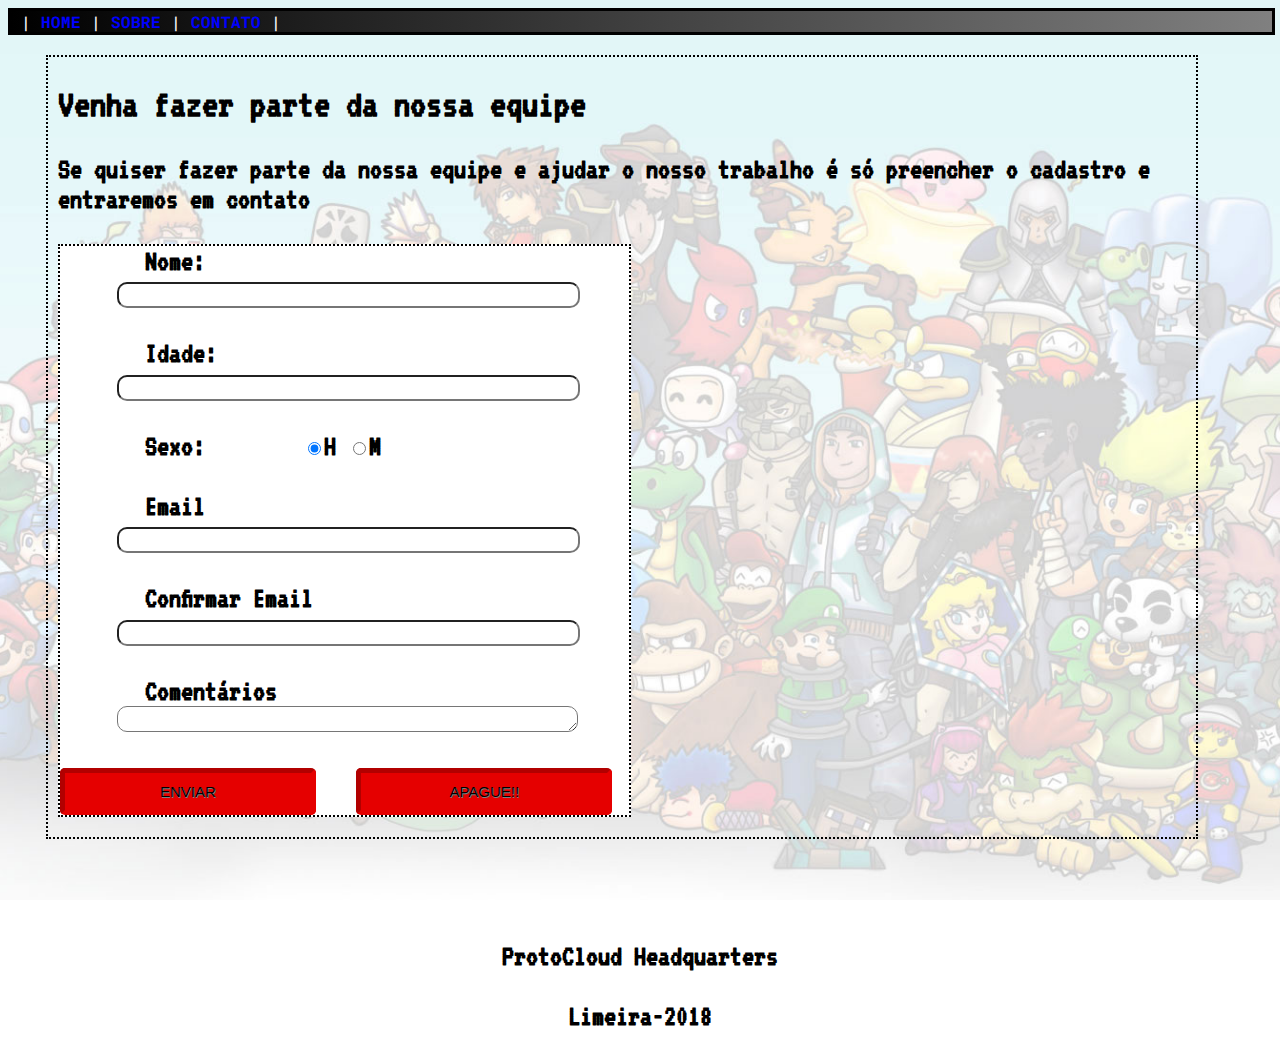
<file: ProtoCloud/Contato.html>
<!DOCTYPE html>
<html>
<head>
	<meta charset="utf-8">
	<link rel="icon" href="favicon.ico" sizes="16x16">
	<link rel="stylesheet" type="text/css" href="font.css">
	<link href="https://fonts.googleapis.com/css?family=VT323" rel="stylesheet">
	<link href="https://fonts.googleapis.com/css?family=Roboto+Mono" rel="stylesheet">
	<title>Contato</title>
</head>
<body background="imagens/_contatoback.jpg">
 		<div id="menu">
		|&nbsp<a href="index.html">HOME</a>&nbsp|
		<a href="sobre.html">SOBRE</a>&nbsp|
		<a href="Contato.html">CONTATO</a>&nbsp|
	</div>
<div id="layout">
<h1> Venha fazer parte da nossa equipe</h1>

<p>Se quiser fazer parte da nossa equipe e ajudar o nosso trabalho 
é só preencher o cadastro e entraremos em contato</p>
<div id="form">
<form>

	<label id="contato">Nome:</label>
	<input type="name" name="Nome" class="texto">
	<br><br>

	<label id="contato">Idade:</label>
	<input type="number" name="idade" class="texto" min="14">
	<br><br>

	<label id="contato">Sexo:</label>     
	<input type="radio" name="sexo" value="H" checked="checked">H
	<input type="radio" name="sexo" value="M">M
	<br><br>


	<label id="contato">Email</label>
	<input type="email" class="texto" name="Email">
	<br><br>

	<label id="contato">Confirmar Email</label>
	<input type="email" class="texto" name="Confirmar Email">
	<br><br>


	<label id="contato">Comentários</label>
	<textarea rows=“10” class="texto" cols=“40”></textarea>

	<br><br>

	<input type="submit" name="Mandar" class="button" id="push" value="ENVIAR"> <input type="reset" name="Limpar" class="button" value="APAGUE!!">
</div>
</div>
</form>
 <br><br><br><br> 
<footer contenteditable>
	<p align ="center"><b>ProtoCloud Headquarters</b><p>
	<p align ="center"><b>Limeira-2018</b></p>
</footer>
</body>
</html>
</file>
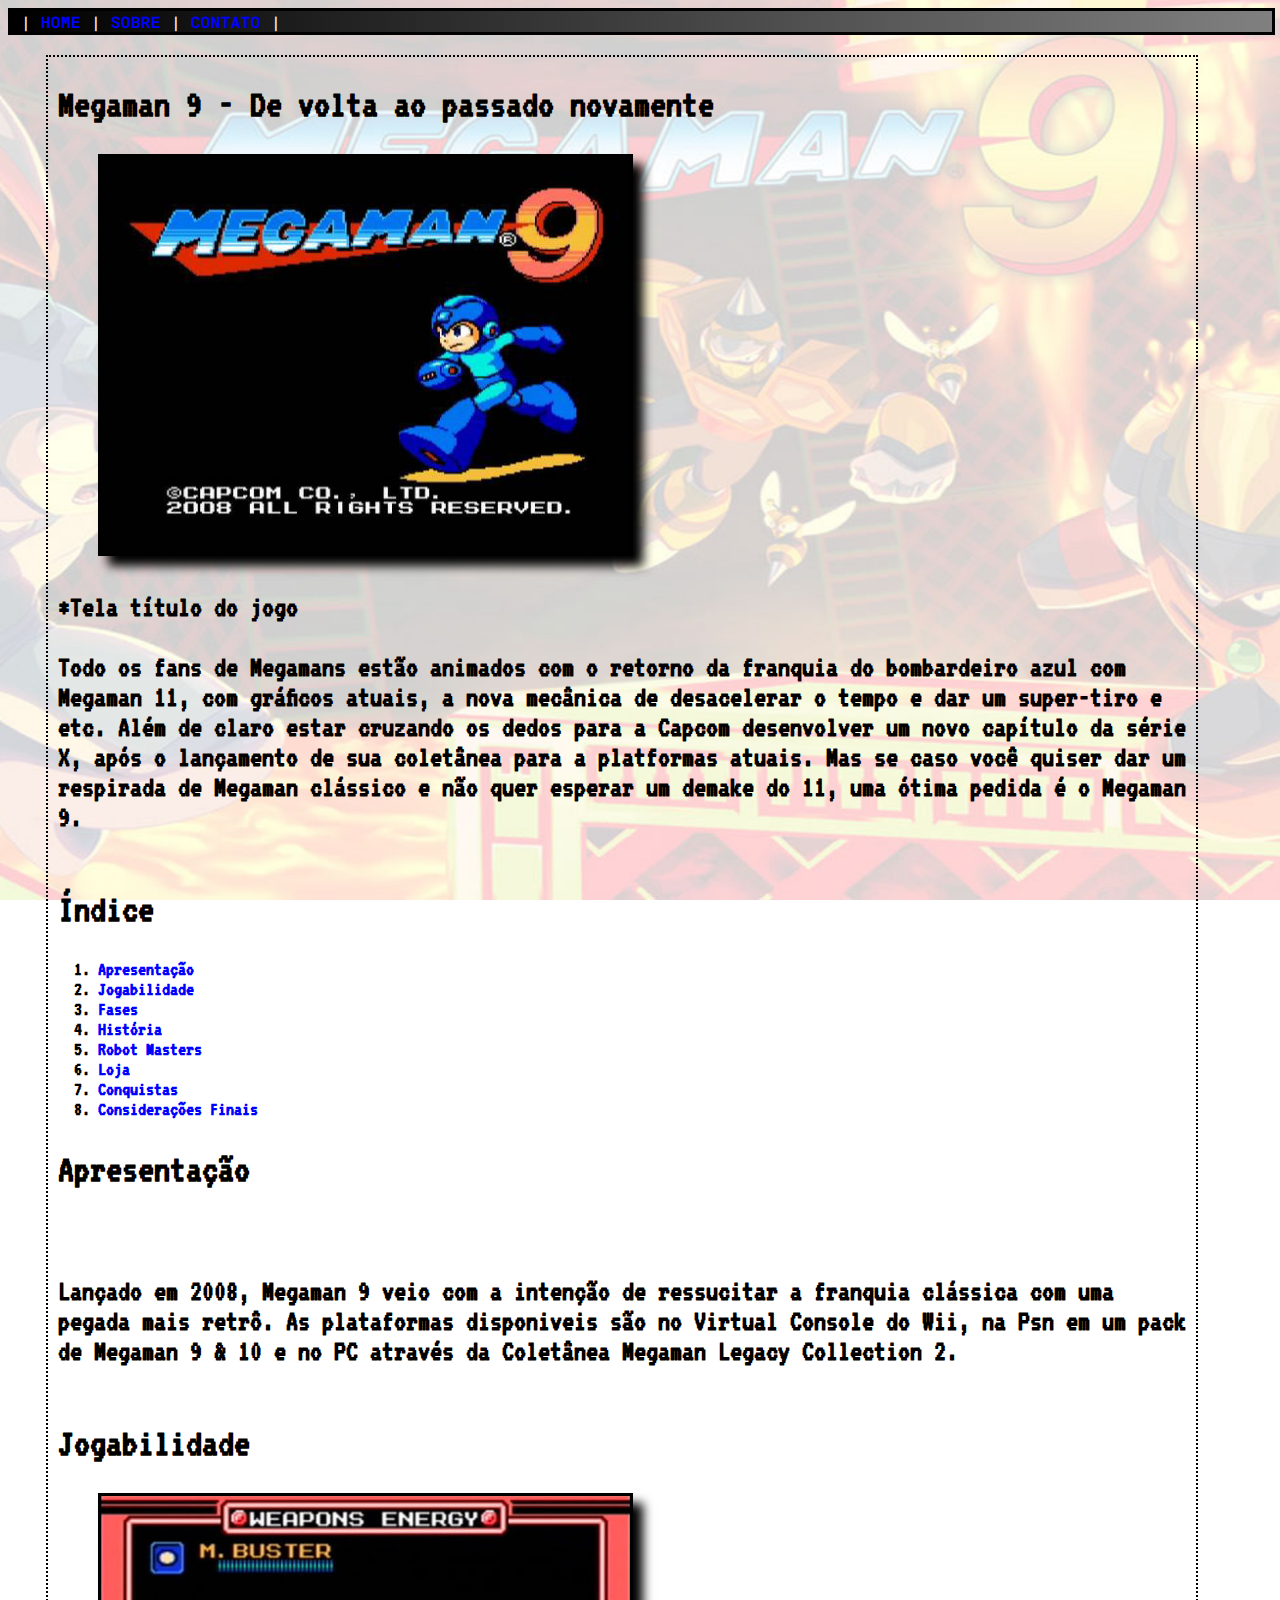
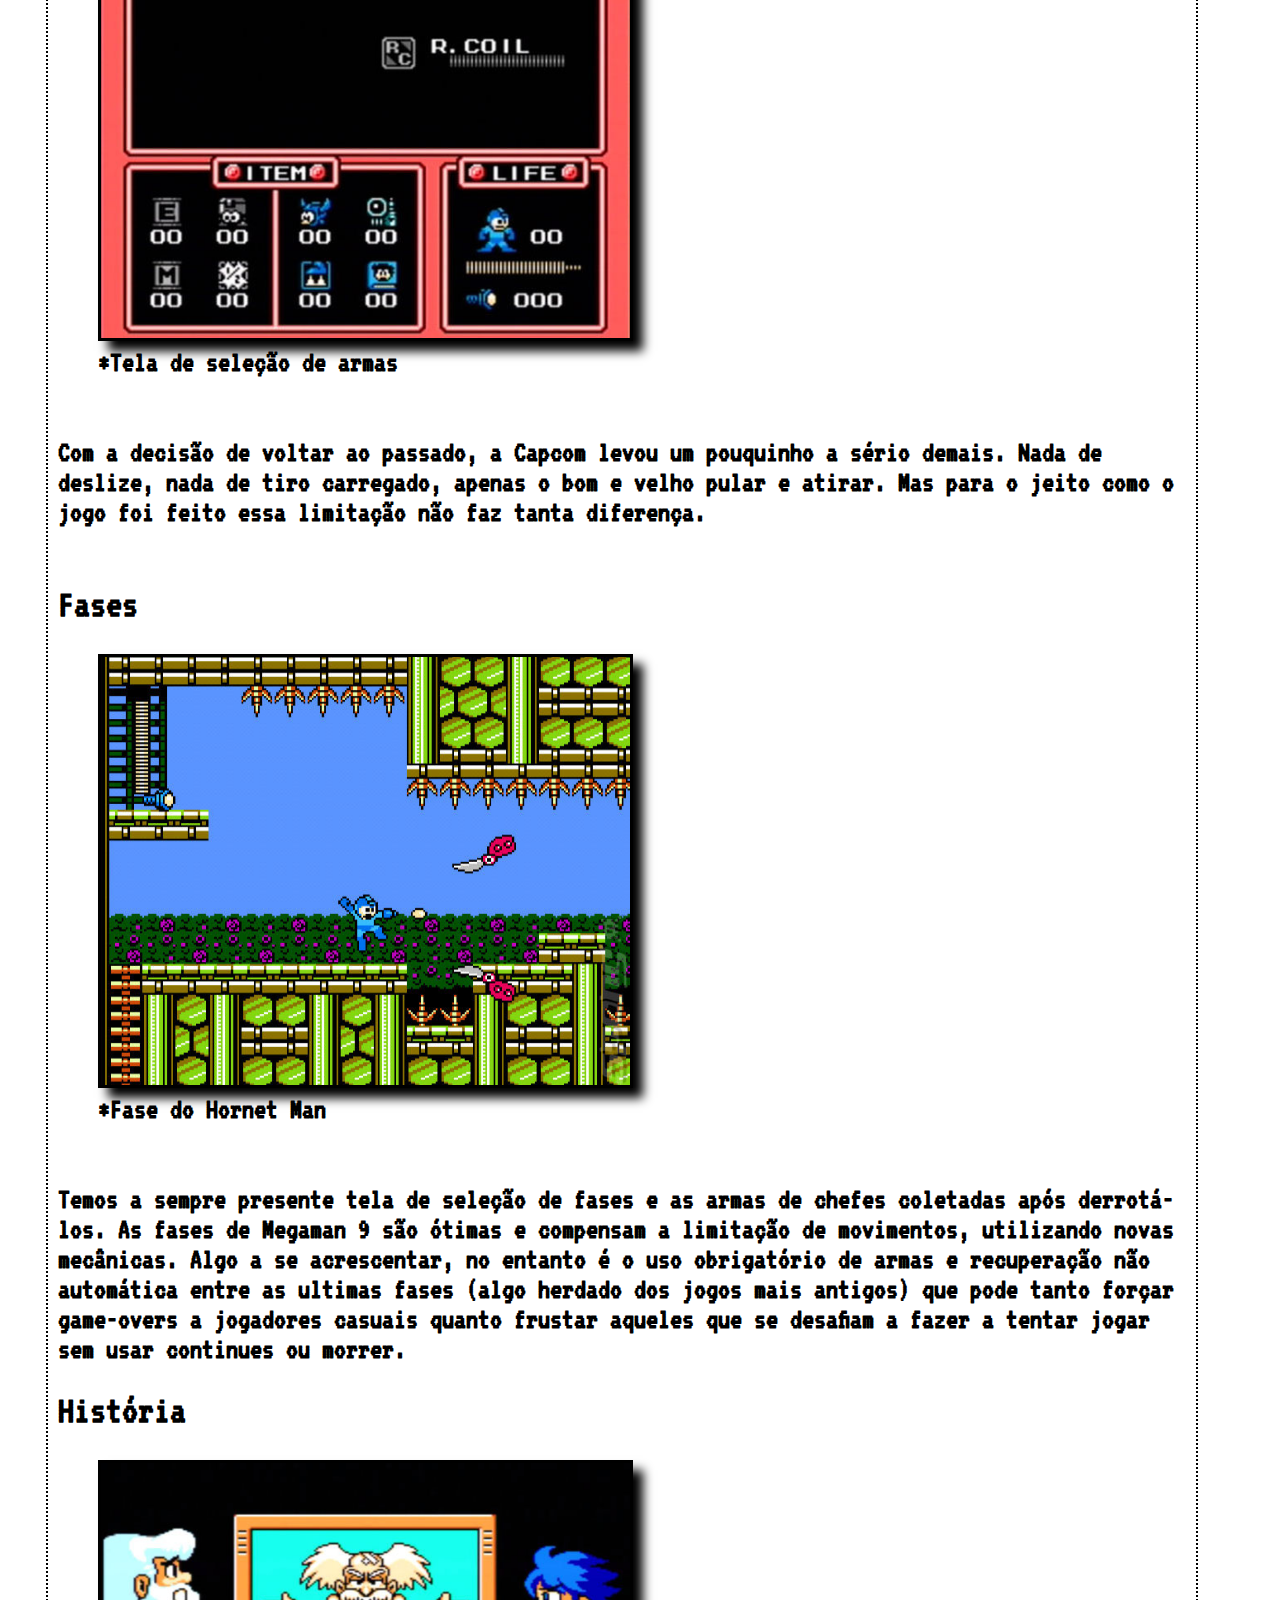
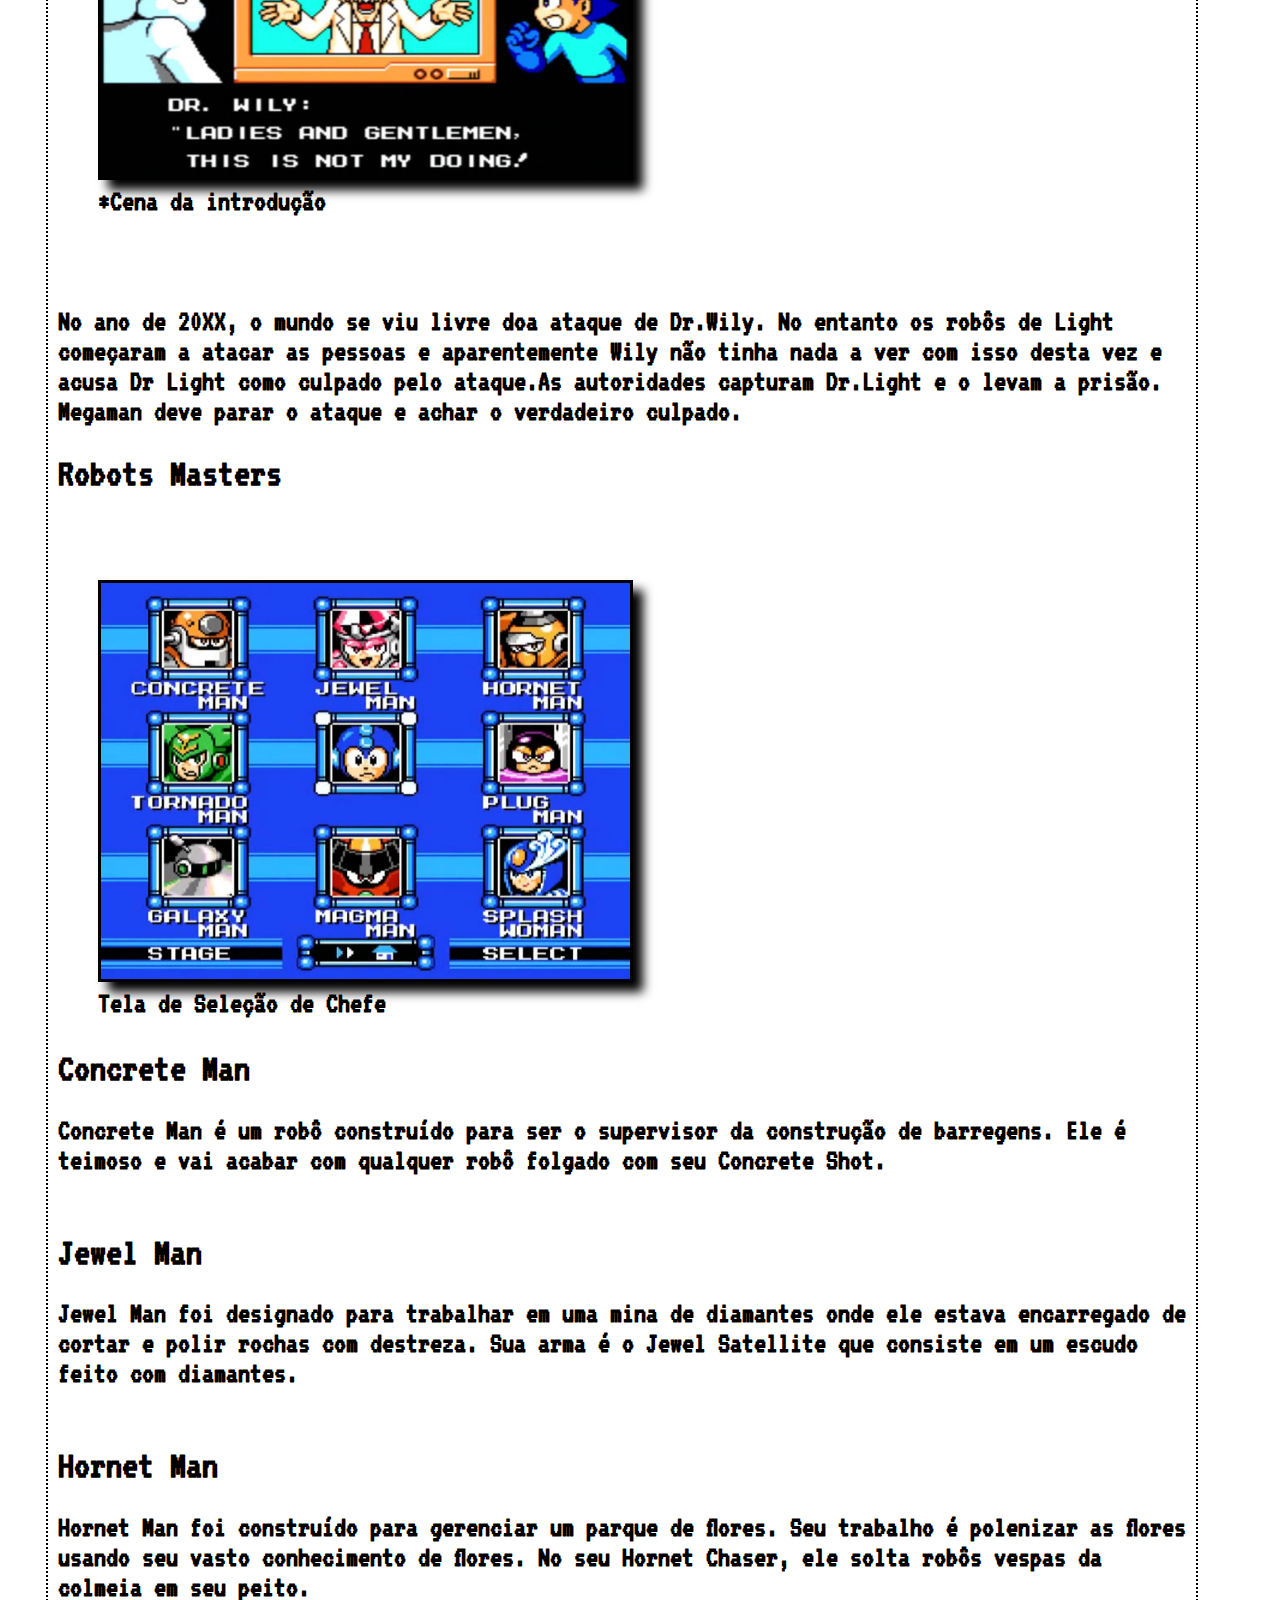
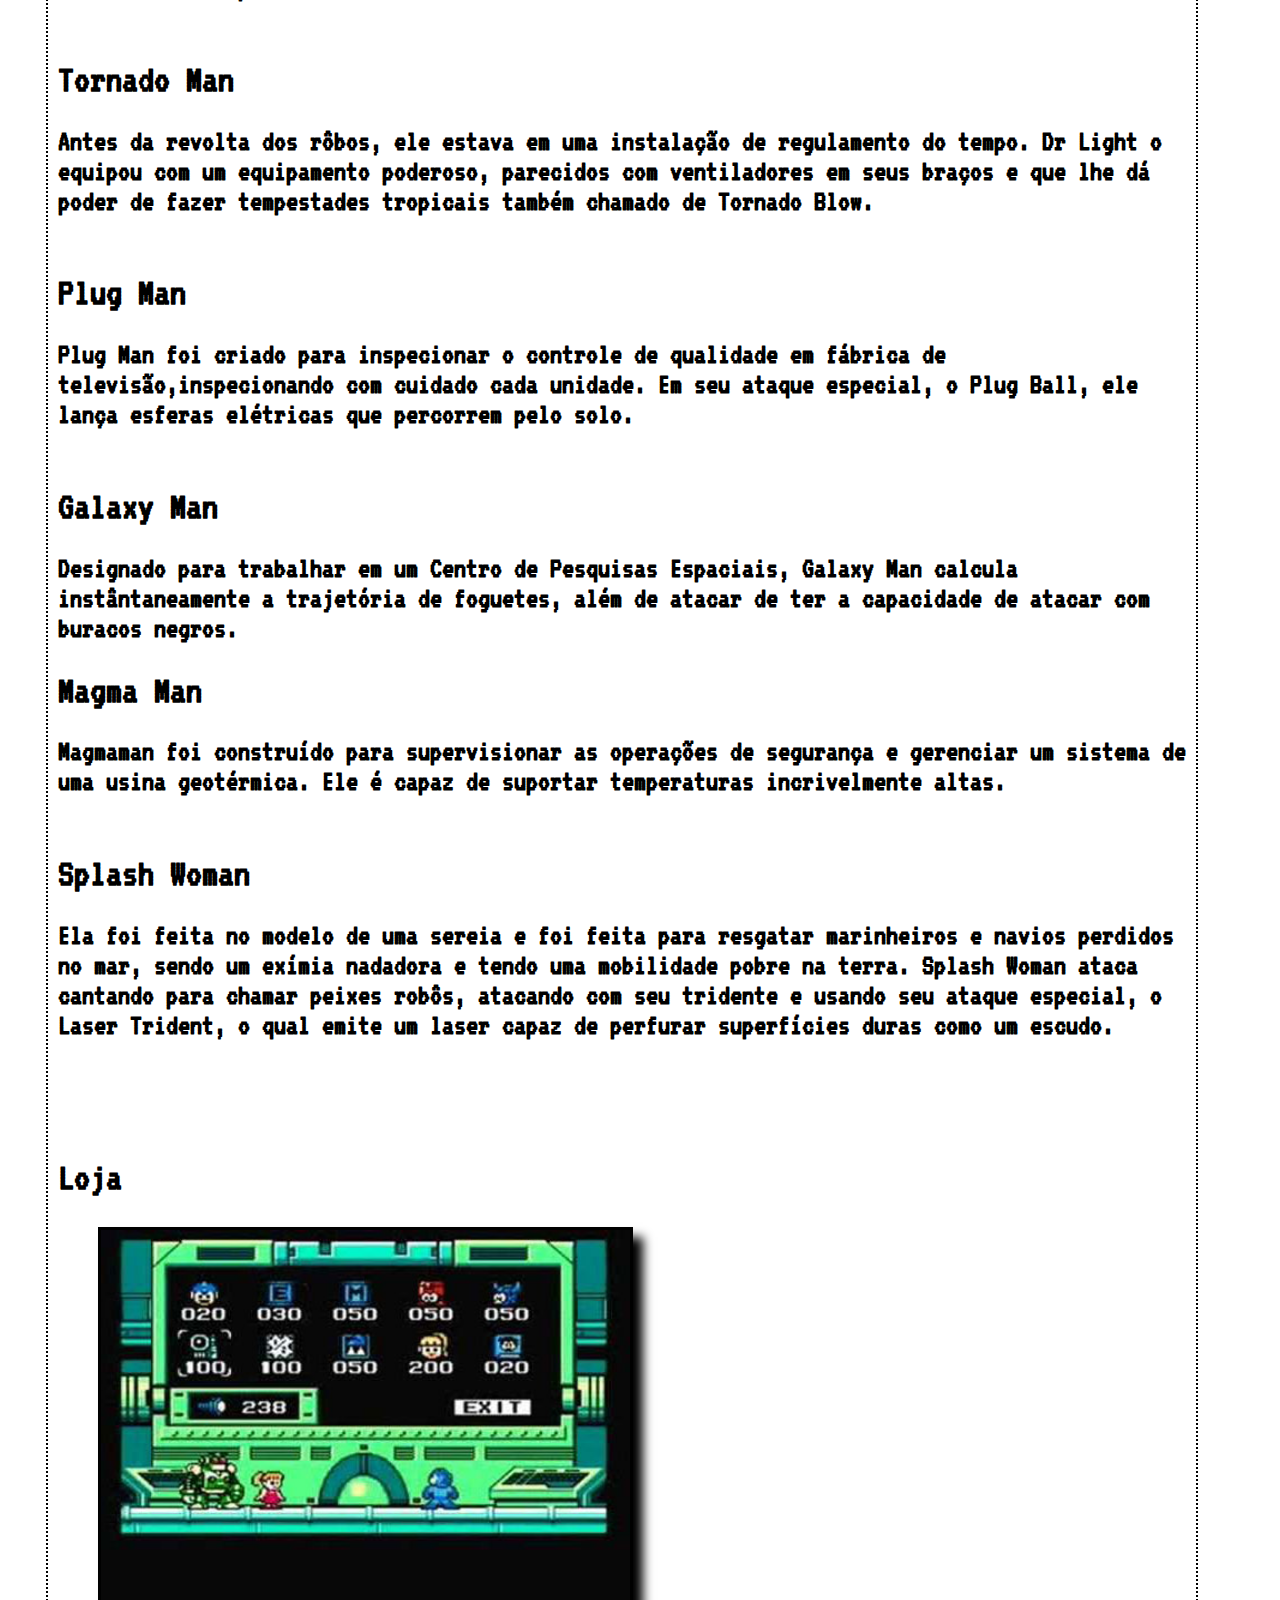
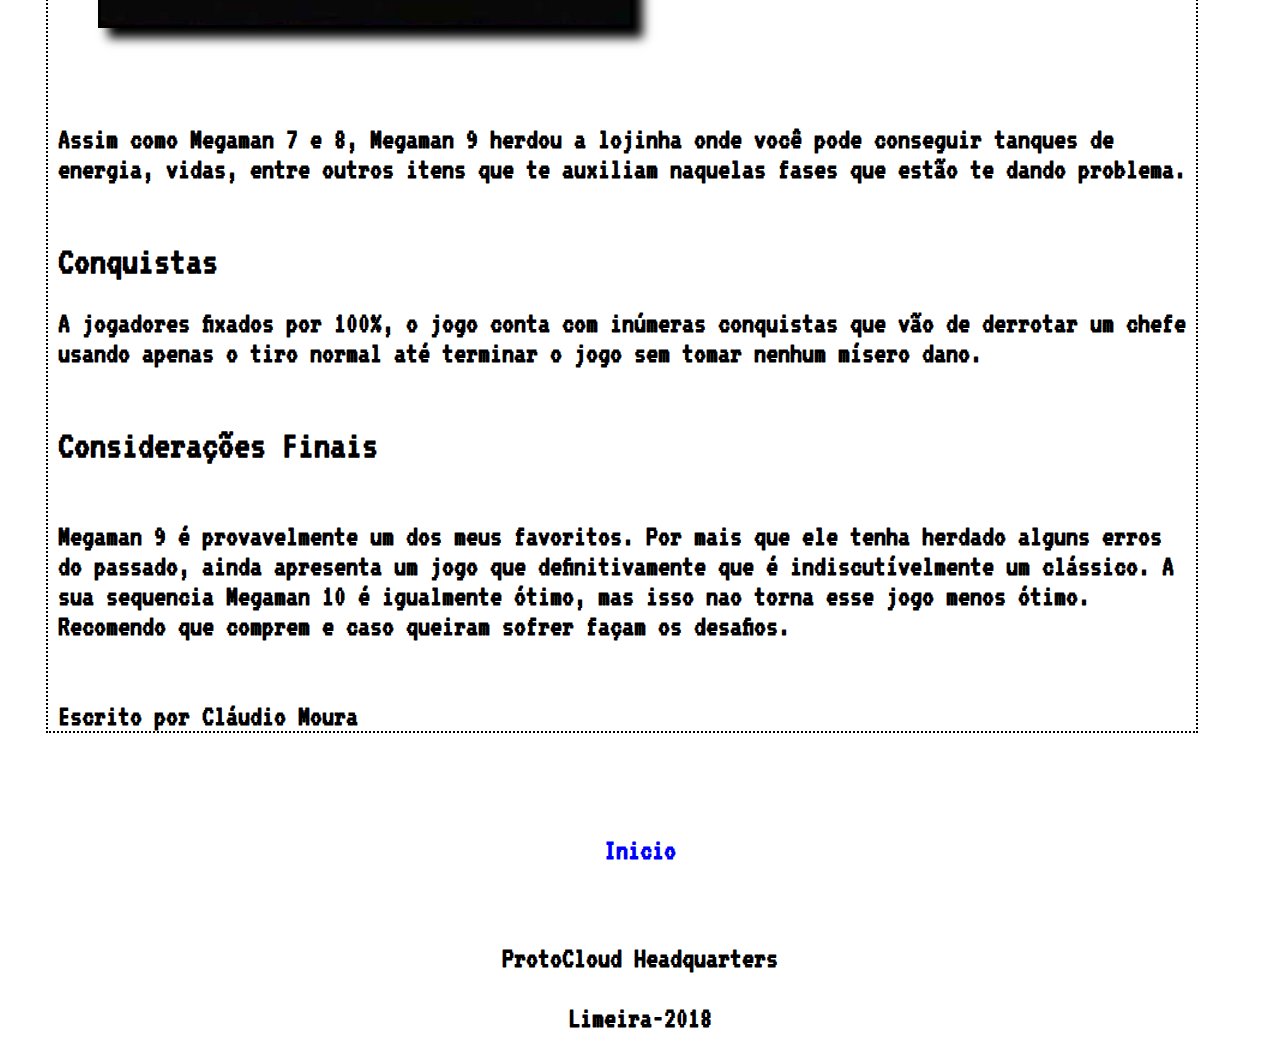
<file: ProtoCloud/megaman9.html>
<!DOCTYPE html>
<html>
<head>
	<meta charset="utf-8">
	<meta name="viewport" content="width=device-width, initial-scale=1, maximum-scale=1.0">
	<title>Megaman 9</title>
	<link rel="stylesheet" type="text/css" href="font.css">
	<link href="https://fonts.googleapis.com/css?family=VT323" rel="stylesheet">
	<link href="https://fonts.googleapis.com/css?family=Roboto+Mono" rel="stylesheet">
</head>
<body background="imagens/_mm9back.jpg">
	<div id="menu">
		|&nbsp<a href="index.html">HOME</a>&nbsp|
		<a href="sobre.html">SOBRE</a>&nbsp|
		<a href="Contato.html">CONTATO</a>&nbsp|
	</div>

	<div id="layout">

		<a name="Begin"><h1>Megaman 9 - De volta ao passado novamente</h1></a>
				<figure class="foto">
				<img src="imagens/_mm9title.jpg"><br>
				</figure>
				<small>*Tela título do jogo</small>
		<br><br>

		Todo os fans de Megamans estão animados com o retorno da franquia do bombardeiro azul com Megaman 11, com gráficos atuais, a nova mecânica de desacelerar o tempo e dar um super-tiro e etc. Além de claro estar cruzando os dedos para a Capcom desenvolver um novo capítulo da série X, após o lançamento de sua coletânea para a platformas atuais. Mas se caso você quiser dar um respirada de Megaman clássico e não quer esperar um demake do 11, uma ótima pedida é o Megaman 9.<br><br>

		<h1>Índice</h1>

		<ol>
			<li><a href="#l1">Apresentação</a></li>
			<li><a href="#l2">Jogabilidade</a></li>
			<li><a href="#l3">Fases</a></li>
			<li><a href="#l4">História</a></li>
			<li><a href="#l5">Robot Masters</a></li>
			<li><a href="#l6">Loja</a></li>
			<li><a href="#l7">Conquistas</a></li>
			<li><a href="#l8">Considerações Finais</a></li>
		</ol>

		<a name="l1"><h1>Apresentação</h1></a>
		<br><br>

		Lançado em 2008, Megaman 9 veio com a intenção de ressucitar a franquia clássica com uma pegada mais retrô. As plataformas disponiveis são no Virtual Console do Wii, na Psn em um pack de Megaman 9 & 10 e no PC através da Coletânea Megaman Legacy Collection 2.

		<br><br>

		<a name="l2"><h1>Jogabilidade</h1></a>

			<figure class="foto">
			<img src="imagens/_mm9ws.jpg""><br>
			<small>*Tela de seleção de armas</small><br><br>
			</figure>

		Com a decisão de voltar ao passado, a Capcom levou um pouquinho a sério demais. Nada de deslize, nada de tiro carregado, apenas o bom e velho pular e atirar. Mas para o jeito como o jogo foi feito essa limitação não faz tanta diferença.

			<br><br>

		<a name="l3"><h1>Fases</h1></a>

			<figure class="foto">
			<img src="imagens/_mm9gameplay.jpg"><br>
			<small>*Fase do Hornet Man</small><br><br>
			</figure>

		Temos a sempre presente tela de seleção de fases e as armas de chefes coletadas após derrotá-los. As fases de Megaman 9 são ótimas e compensam a limitação de movimentos, utilizando novas mecânicas. Algo a se acrescentar, no entanto é o uso obrigatório de armas e recuperação não automática entre as ultimas fases (algo herdado dos jogos mais antigos) que pode tanto forçar game-overs a jogadores casuais quanto frustar aqueles que se desafiam a fazer a tentar jogar sem usar continues ou morrer.

		<br>

		<a name="l4"><h1>História</h1></a>

			<figure class="foto">
			<img src="imagens/_mm9intro.jpg"><br>
			<small>*Cena da introdução</small><br><br>
			</figure>

		<br>

		No ano de 20XX, o mundo se viu livre doa ataque de Dr.Wily. No entanto os robôs de Light começaram a atacar as pessoas e aparentemente Wily não tinha nada a ver com isso desta vez e acusa Dr Light como culpado pelo ataque.As autoridades capturam Dr.Light e o levam a prisão. Megaman deve parar o ataque e achar o verdadeiro culpado.

		<br>

		<a name="l5"><h1>Robots Masters</h1></a>
		<br>

		<div id="image">
			<figure class="foto">
			<img src="imagens/_mm9ss.jpg"><br>
			<small>Tela de Seleção de Chefe</small>
			</figure>
		</div>

			<h1>Concrete Man</h1>
				
				Concrete Man é um robô construído para ser o supervisor da construção de barregens. Ele é teimoso e vai acabar com qualquer robô folgado com seu Concrete Shot.<br><br>

			<h1>Jewel Man</h1>
				Jewel Man foi designado para trabalhar em uma mina de diamantes onde ele estava encarregado de cortar e polir rochas com destreza. Sua arma é o Jewel Satellite que consiste em um escudo feito com diamantes.<br><br>

			<h1>Hornet Man</h1>

				Hornet Man foi construído para gerenciar um parque de flores. Seu trabalho é polenizar as flores usando seu vasto conhecimento de flores. No seu Hornet Chaser, ele solta robôs vespas da colmeia em seu peito.<br><br>

			<h1>Tornado Man</h1>

				Antes da revolta dos rôbos, ele estava em uma instalação de regulamento do tempo. Dr Light o equipou com um equipamento poderoso, parecidos com ventiladores em seus braços e que lhe dá poder de fazer tempestades tropicais também chamado de Tornado Blow.<br><br>

			<h1>Plug Man</h1>

				Plug Man foi criado para inspecionar o controle de qualidade em fábrica de televisão,inspecionando com cuidado cada unidade. Em seu ataque especial, o Plug Ball, ele lança esferas elétricas que percorrem pelo solo.<br><br>

			<h1>Galaxy Man</h1> 

				Designado para trabalhar em um Centro de Pesquisas Espaciais, Galaxy Man calcula instântaneamente a trajetória de foguetes, além de atacar de ter a capacidade de atacar com buracos negros.<br>

			<h1>Magma Man</h1>

				Magmaman foi construído para supervisionar as operações de segurança e gerenciar um sistema de uma usina geotérmica. Ele é capaz de suportar temperaturas incrivelmente altas.<br><br>

			<h1>Splash Woman</h1>

				Ela foi feita no modelo de uma sereia e foi feita para resgatar marinheiros e navios perdidos no mar, sendo um exímia nadadora e tendo uma mobilidade pobre na terra. Splash Woman ataca cantando para chamar peixes robôs, atacando com seu tridente e usando seu ataque especial, o Laser Trident, o qual emite um laser capaz de perfurar superfícies duras como um escudo.<br><br>

		<br><br>
		<a name="l6"><h1>Loja</h1></a>
			<figure class="foto">
			<img src="imagens/_mm9shop.jpg"><br>
			</figure>
		<br><br>
		Assim como Megaman 7 e 8, Megaman 9 herdou a lojinha onde você pode conseguir tanques de energia, vidas, entre outros itens que te auxiliam naquelas fases que estão te dando problema.

		<br><br>
		<a name="l7"><h1>Conquistas</h1></a>
		A jogadores fixados por 100%, o jogo conta com inúmeras conquistas que vão de derrotar um chefe usando apenas o tiro normal até terminar o jogo sem tomar nenhum mísero dano. 

		<br><br>

		<a name="l8"><h1>Considerações Finais</h1><br></a>

		Megaman 9 é provavelmente um dos meus favoritos. Por mais que ele tenha herdado alguns erros do passado, ainda apresenta um jogo que definitivamente que é indiscutívelmente um clássico. A sua sequencia Megaman 10 é igualmente ótimo, mas isso nao torna esse jogo menos ótimo. Recomendo que comprem e caso queiram sofrer façam os desafios.

	<br><br><br>
	Escrito por Cláudio Moura

	</div>	
	<br><br><br><br>
	<p align ="center"><a href="#Begin">Inicio</a></p>
	<br>
<footer>
	<p align ="center"><b>ProtoCloud Headquarters</b><p>
	<p align ="center"><b>Limeira-2018</b></p>
</footer>
</body>
</html>
</file>
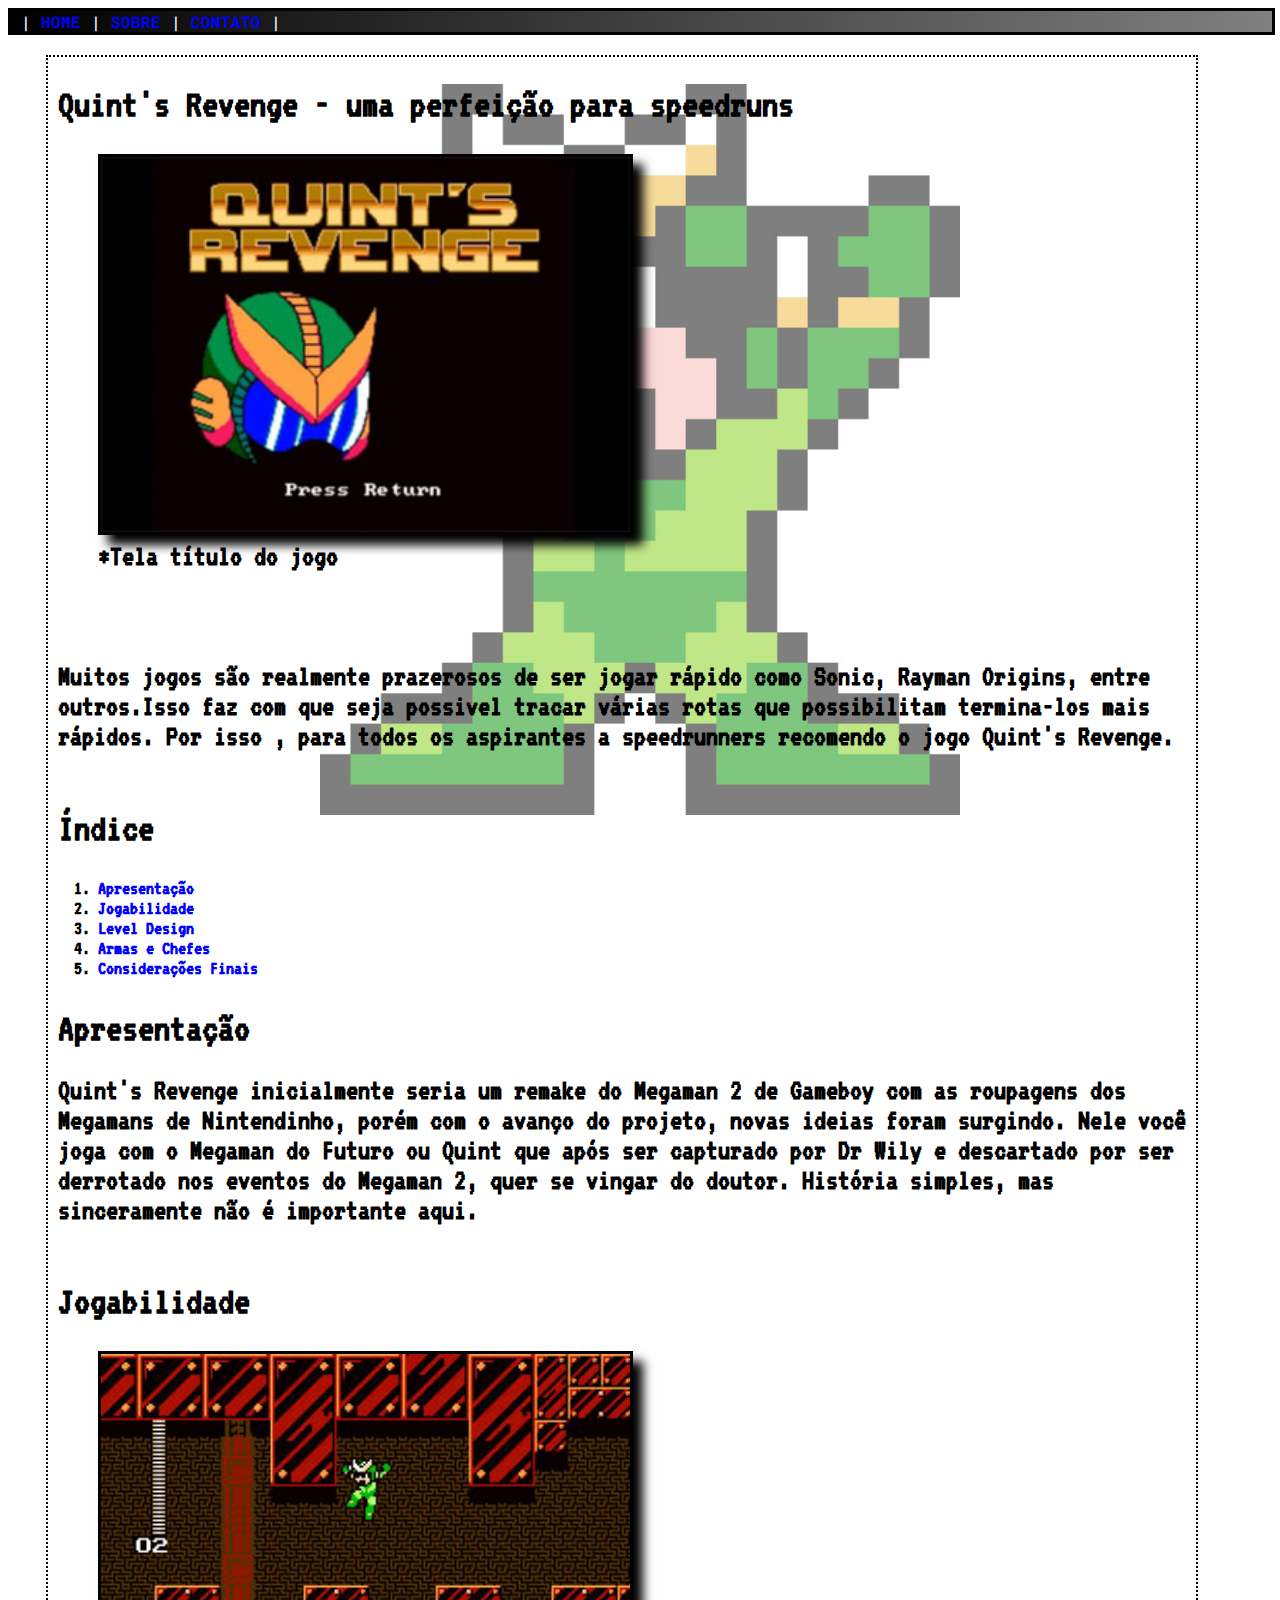
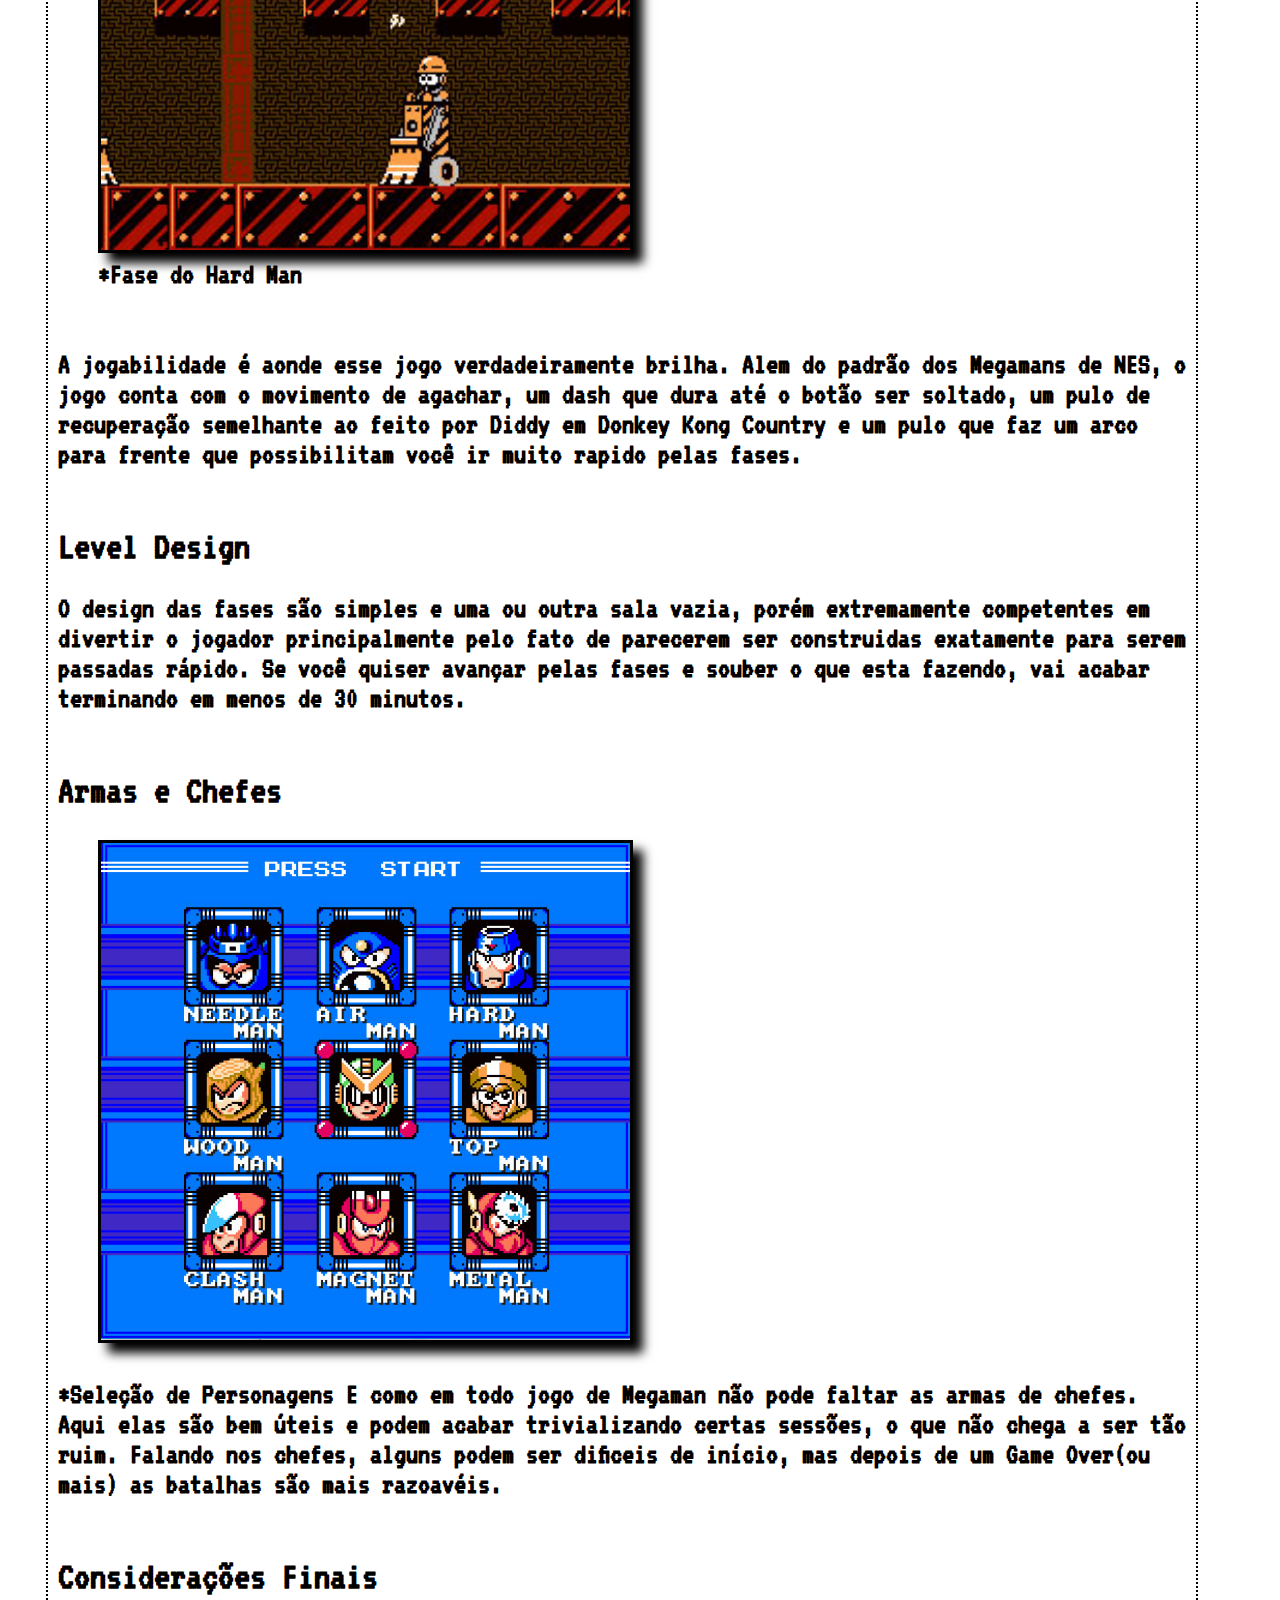
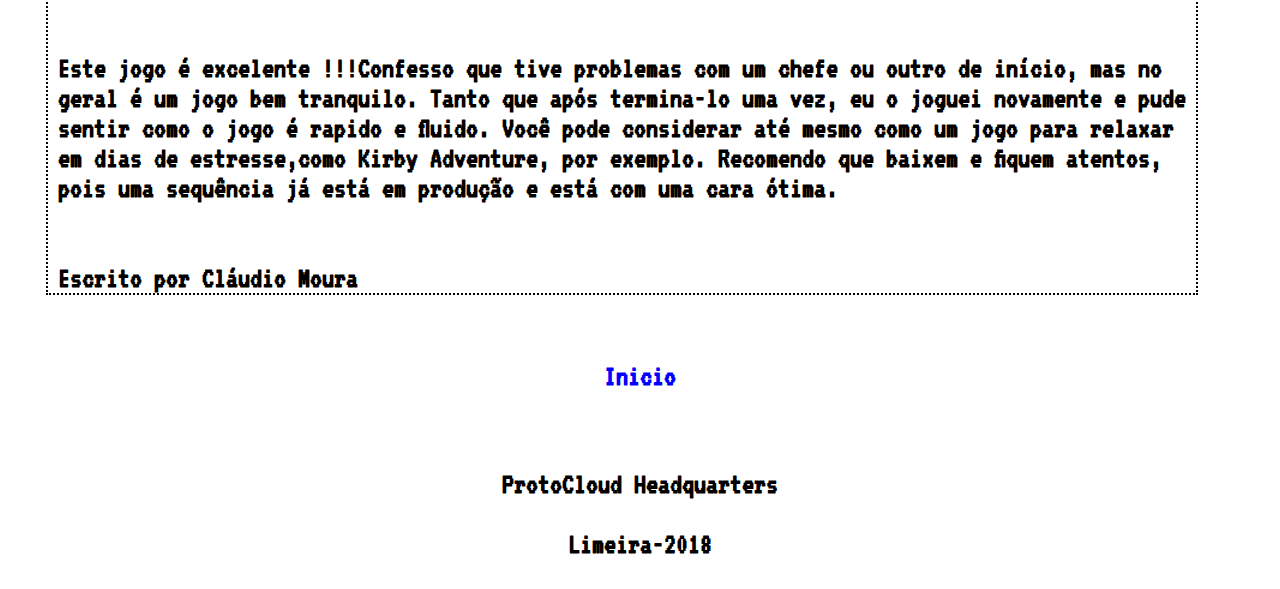
<file: ProtoCloud/quint.html>
<!DOCTYPE html>
<html>
<head>
	<meta charset="utf-8">
	<meta name="viewport" content="width=device-width, initial-scale=1, maximum-scale=1.0">
	<title>Quint's Revenge</title>
	<link rel="stylesheet" type="text/css" href="font.css">
	<link href="https://fonts.googleapis.com/css?family=VT323" rel="stylesheet">
	<link href="https://fonts.googleapis.com/css?family=Roboto+Mono" rel="stylesheet">
	<style type="text/css">
		#back{
			background-position:center;
			background-attachment:fixed;
			background-repeat:no-repeat;
			background-size:50%;
		}
	</style>
</head>
<body id="back" background="imagens/_quintback.jpg">
	<div id="menu">
		|&nbsp<a href="index.html">HOME</a>&nbsp|
		<a href="sobre.html">SOBRE</a>&nbsp|
		<a href="Contato.html">CONTATO</a>&nbsp|
	</div>

	<div id="layout">

		<a name="Begin"><h1>Quint's Revenge - uma perfeição para speedruns</h1></a>
				<figure class="foto">
				<img src="imagens/_quintintro.jpg"><br>
				<small>*Tela título do jogo</small>
				</figure>
				

		<br><br>

		Muitos jogos são realmente prazerosos de ser jogar rápido como Sonic, Rayman Origins, entre outros.Isso faz com que seja possivel tracar várias rotas que possibilitam termina-los mais rápidos. Por isso , para todos os aspirantes a speedrunners recomendo o jogo Quint's Revenge.<br><br>

		<h1>Índice</h1>
		<ol>
			<li><a href="#l1">Apresentação</a></li>
			<li><a href="#l2">Jogabilidade</a></li>
			<li><a href="#l3">Level Design</a></li>
			<li><a href="#l4">Armas e Chefes</a></li>
			<li><a href="#l5">Considerações Finais</a></li>
		</ol>

		<a name="l1"><h1>Apresentação</h1></a>

		Quint's Revenge inicialmente seria um remake do Megaman 2 de Gameboy com as roupagens dos Megamans de Nintendinho, porém com o avanço do projeto, novas ideias foram surgindo. Nele você joga com o Megaman do Futuro ou Quint que após ser capturado por Dr Wily e descartado por ser derrotado nos eventos do Megaman 2, quer se vingar do doutor. História simples, mas sinceramente não é importante aqui.<br><br>

		<a name="l2"><h1>Jogabilidade</h1></a>

			<figure class="foto">
			<img src="imagens/_quintrevenges.jpg"><br>
			<small>*Fase do Hard Man</small><br><br>
			</figure>

		A jogabilidade é aonde esse jogo verdadeiramente brilha. Alem do padrão dos Megamans de NES, o jogo conta com o movimento de agachar, um dash que dura até o botão ser soltado, um pulo de recuperação semelhante ao feito por Diddy em Donkey Kong Country e um pulo que faz um arco para frente que possibilitam você ir muito rapido pelas fases.<br><br>

		<a name="l3"><h1>Level Design</h1></a>

		O design das fases são simples e uma ou outra sala vazia, porém extremamente competentes em divertir o jogador principalmente pelo fato de parecerem ser construidas exatamente para serem passadas rápido. Se você quiser avançar pelas fases e souber o que esta fazendo, vai acabar terminando em menos de 30 minutos.<br><br>

		<a name="l4"><h1>Armas e Chefes</h1></a>

		<figure class="foto">
		<img src="imagens/_quintrevengess.jpg"><br>
		</figure>
		<small>*Seleção de Personagens</small>

		E como em todo jogo de Megaman não pode faltar as armas de chefes. Aqui elas são bem úteis e podem acabar trivializando certas sessões, o que não chega a ser tão ruim. Falando nos chefes, alguns podem ser dificeis de início, mas depois de um Game Over(ou mais) as batalhas são mais razoavéis.<br><br>

		<a name="l5"><h1>Considerações Finais</h1></a>
		<br>
		Este jogo é excelente !!!Confesso que tive problemas com um chefe ou outro de início, mas no geral é um jogo bem tranquilo. Tanto que após termina-lo uma vez, eu o joguei novamente e pude sentir como o jogo é rapido e fluido. Você pode considerar até mesmo como um jogo para relaxar em dias de estresse,como Kirby Adventure, por exemplo. Recomendo que baixem e fiquem atentos, pois uma sequência já está em produção e está com uma cara ótima.

		<br><br><br>
		Escrito por Cláudio Moura

	</div>
	<br><br>
	<a href="#Begin"><p align ="center">Inicio</p></a>
	<br>
<footer contenteditable>
	<p align ="center"><b>ProtoCloud Headquarters</b><p>
	<p align ="center"><b>Limeira-2018</b></p>
</footer>
</body>
</html>
</file>
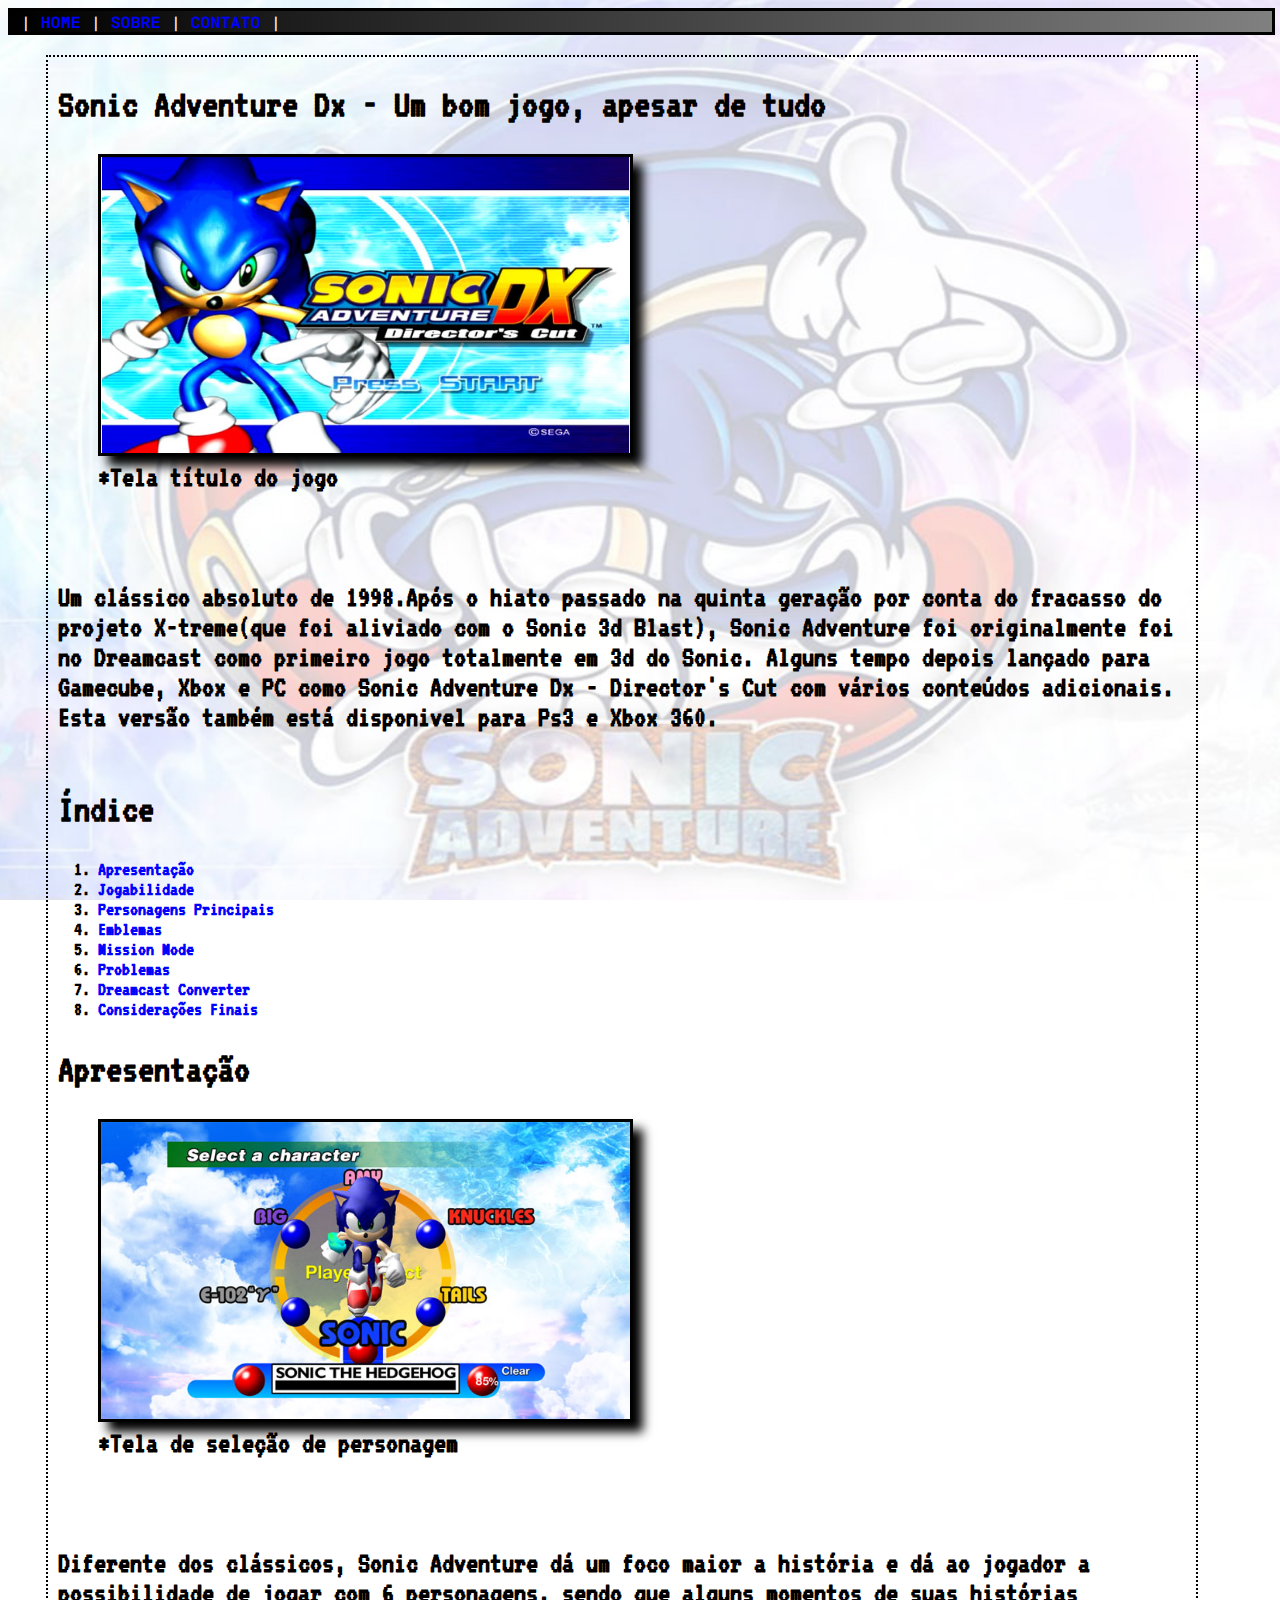
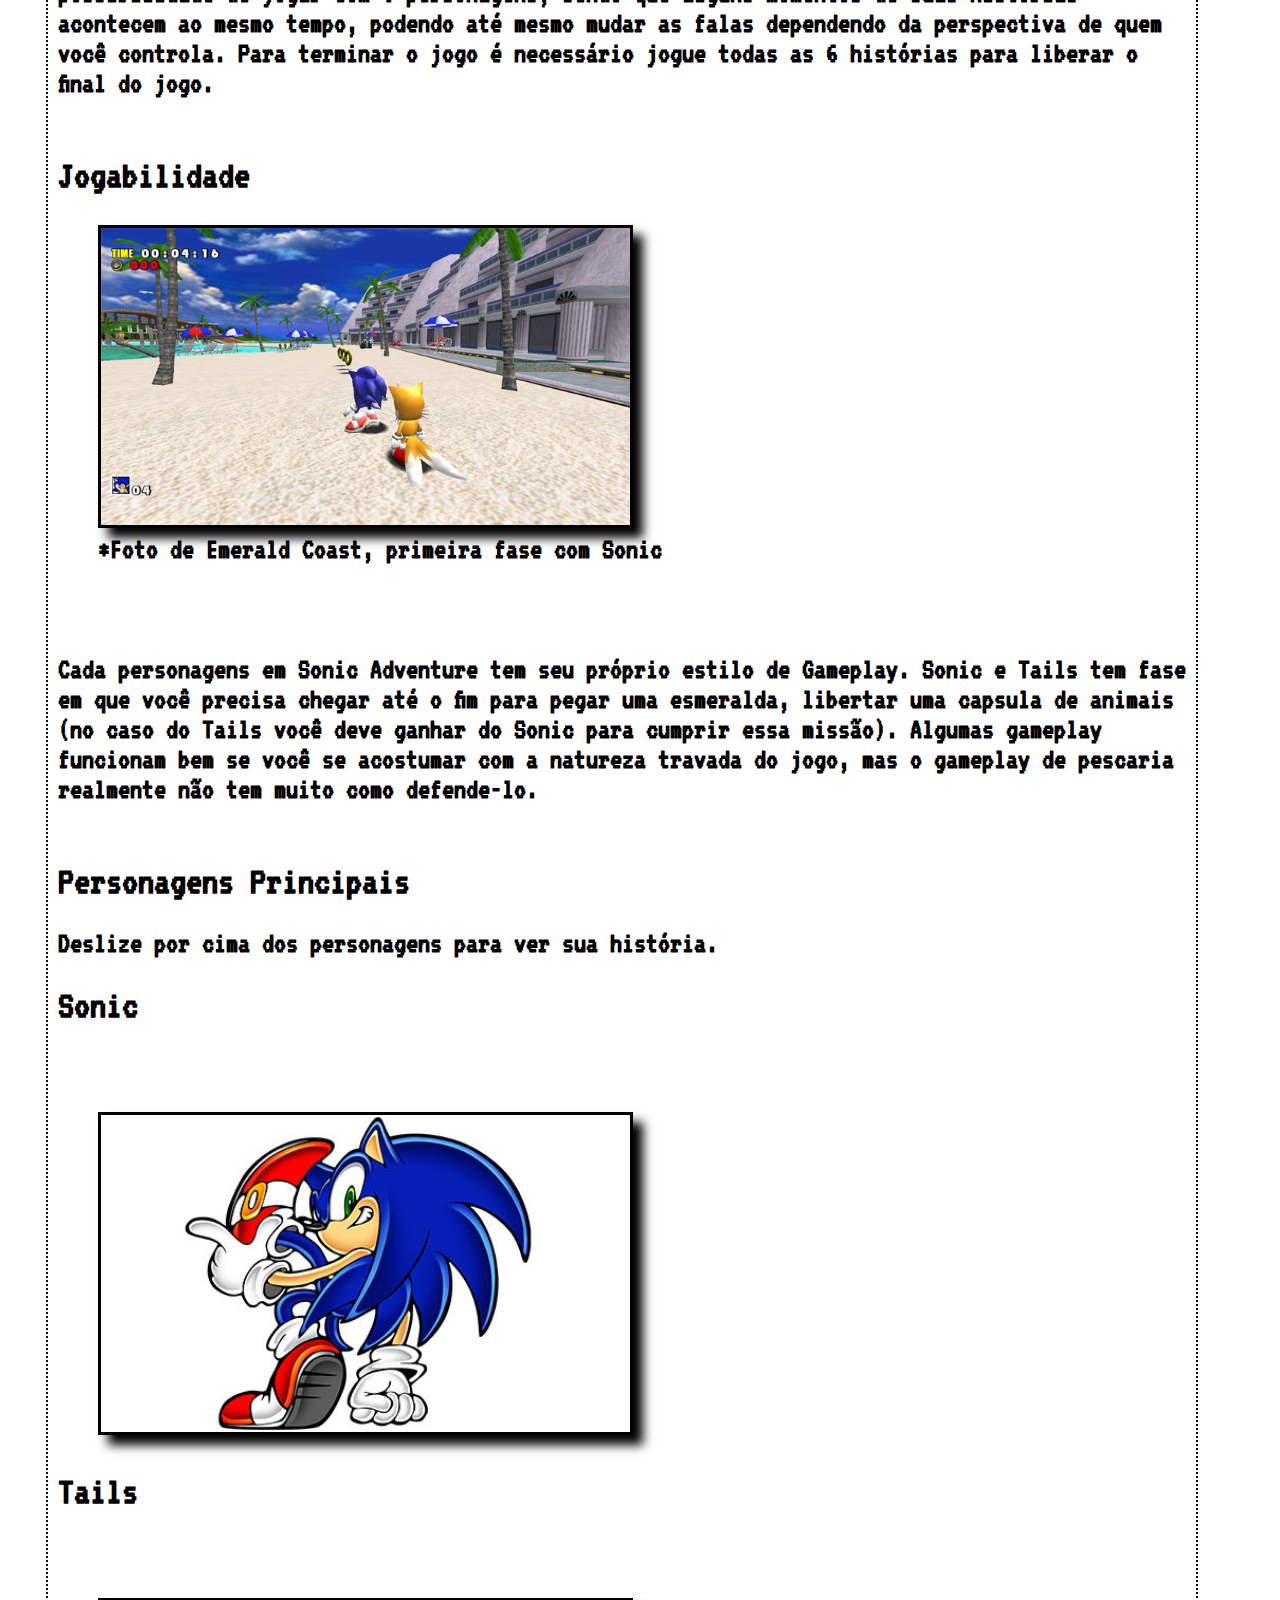
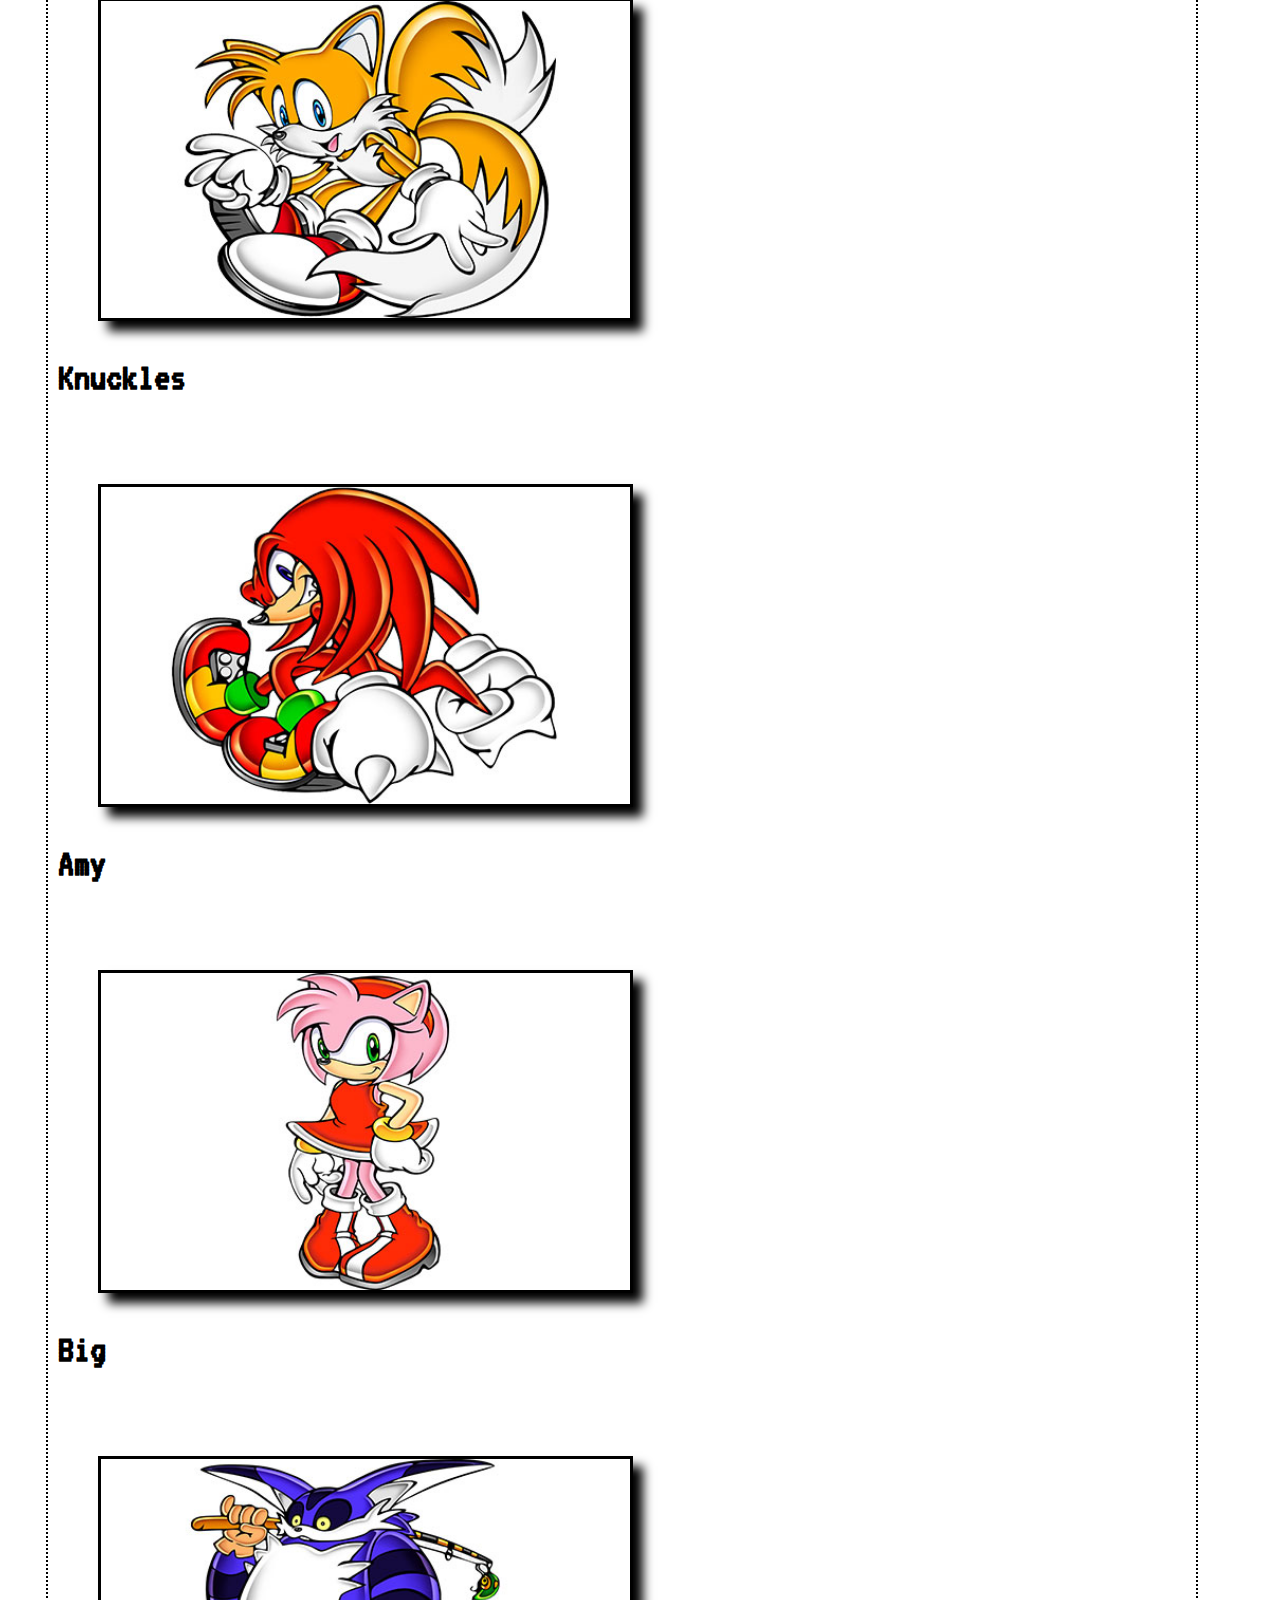
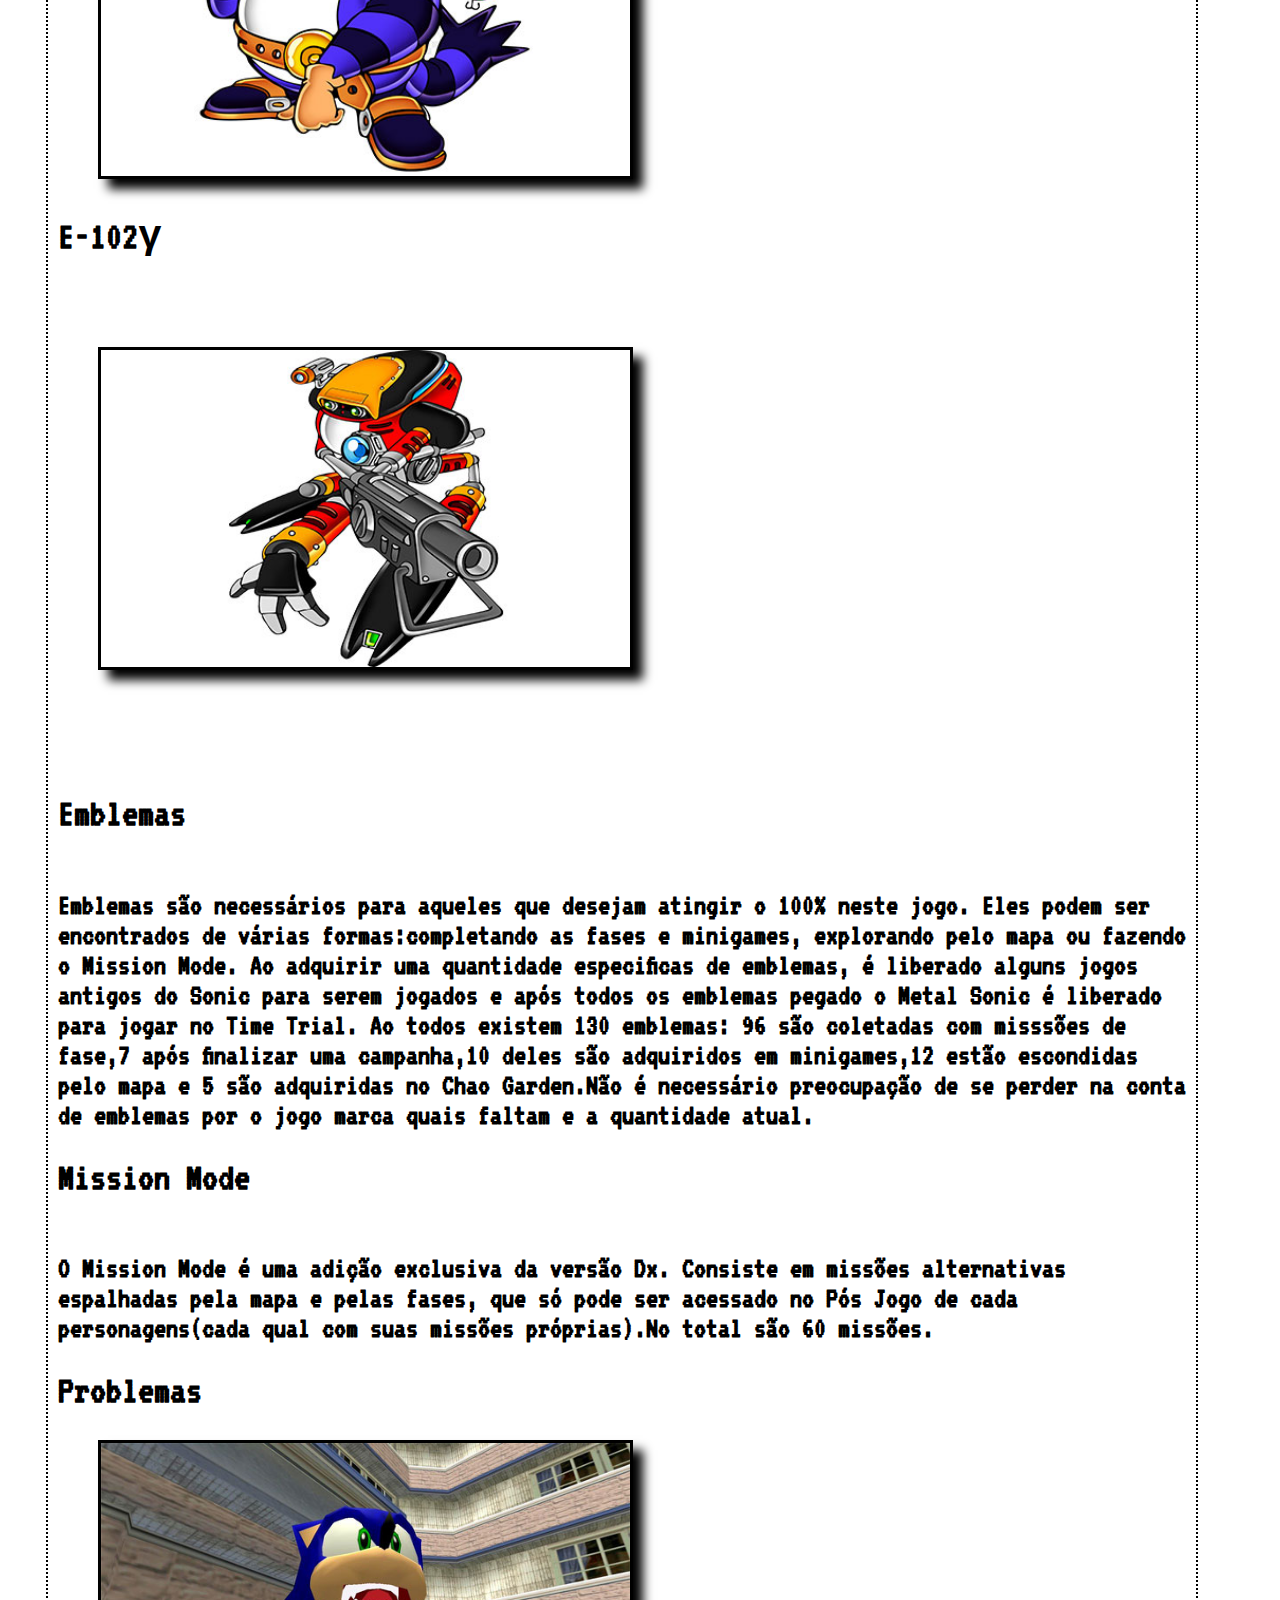
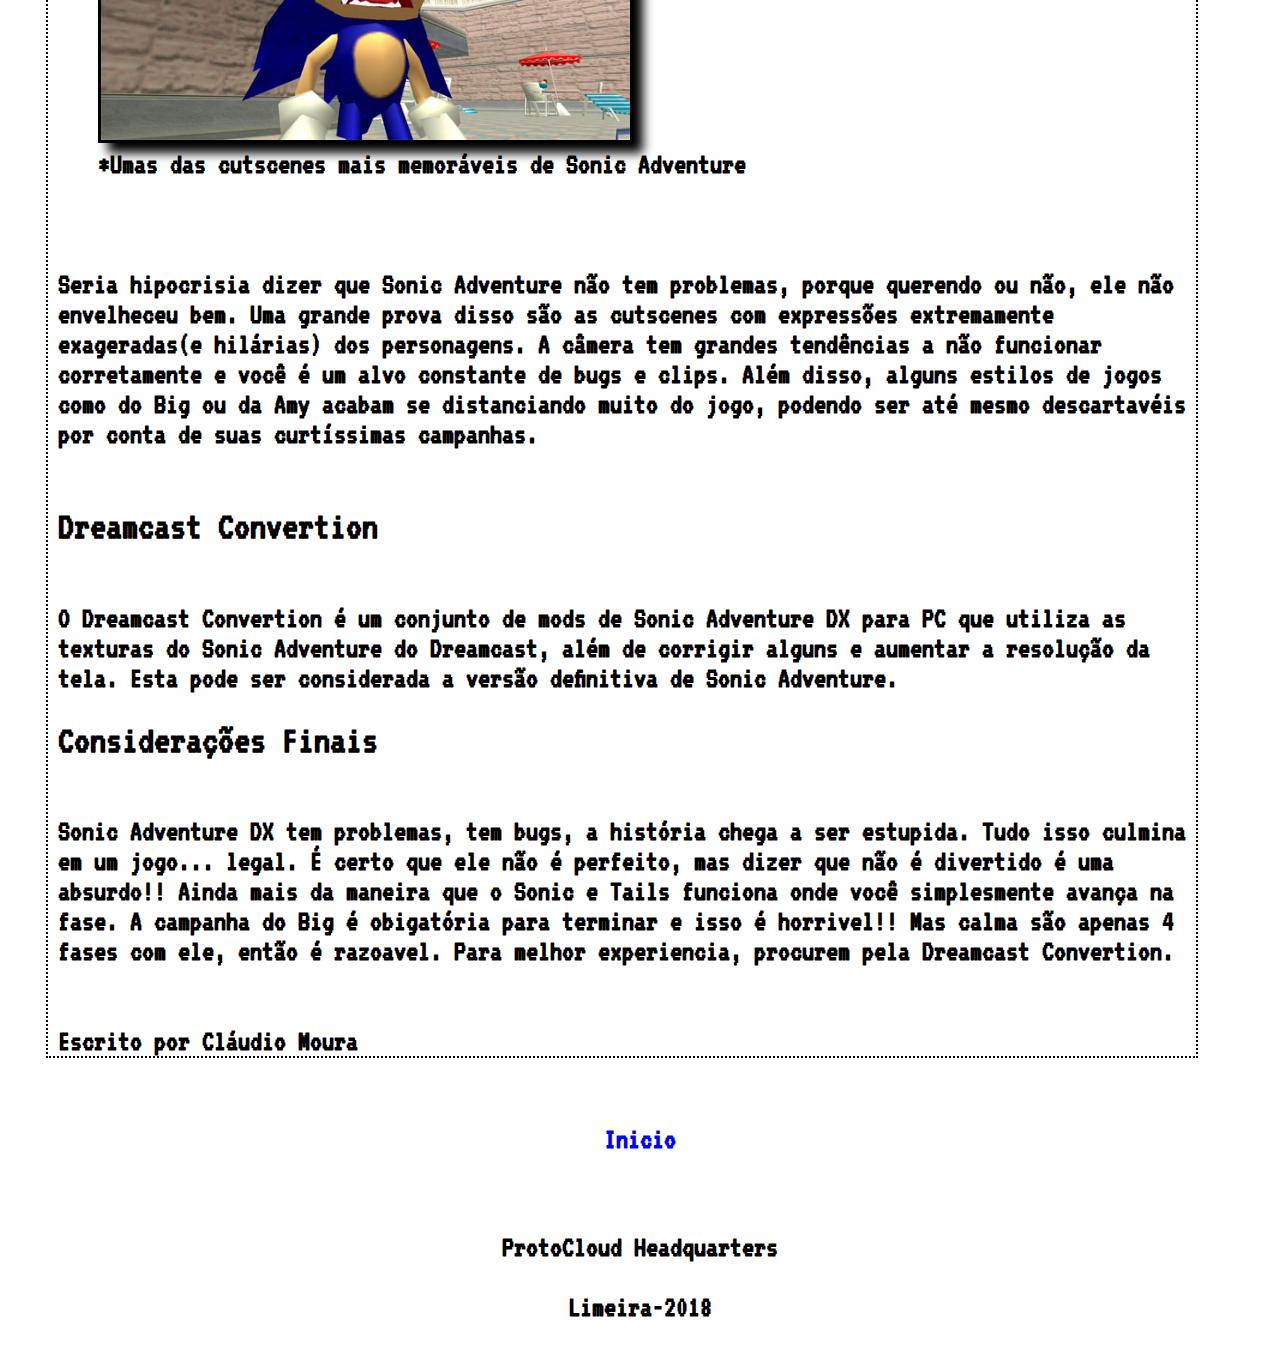
<file: ProtoCloud/sadx.html>
<!DOCTYPE html>
<html>
<head>
	<meta charset="utf-8">
	<meta name="viewport" content="width=device-width, initial-scale=1, maximum-scale=1.0">
	<title>Sonic Adventure Dx</title>
	<link rel="stylesheet" type="text/css" href="font.css">
	<link rel="stylesheet" type="text/css" href="configsadx.css">
	<link href="https://fonts.googleapis.com/css?family=VT323" rel="stylesheet">
	<link href="https://fonts.googleapis.com/css?family=Roboto+Mono" rel="stylesheet">
</head>
<body background="imagens/_sadxback.jpg">
	<div id="menu">
		|&nbsp<a href="index.html">HOME</a>&nbsp|
		<a href="sobre.html">SOBRE</a>&nbsp|
		<a href="Contato.html">CONTATO</a>&nbsp|
	</div>

	<div id="layout">
	<a name="Begin"><h1>Sonic Adventure Dx - Um bom jogo, apesar de tudo</h1></a>

			<figure class="foto">
			<img src="imagens/_sadxtitle.jpg"><br>
			<small>*Tela título do jogo</small>
			</figure>
			
	<br><br>

	Um clássico absoluto de 1998.Após o hiato passado na quinta geração por conta do fracasso do projeto X-treme(que foi aliviado com o Sonic 3d Blast), Sonic Adventure foi originalmente foi no Dreamcast como primeiro jogo totalmente em 3d do Sonic. Alguns tempo depois lançado para Gamecube, Xbox e PC como Sonic Adventure Dx - Director's Cut com vários conteúdos adicionais. Esta versão também está disponivel para Ps3 e Xbox 360.
	<br><br>

	<h1>Índice</h1>

	<ol>
			<li><a href="#l1">Apresentação</a></li>
			<li><a href="#l2">Jogabilidade</a></li>
			<li><a href="#l3">Personagens Principais</a></li>
			<li><a href="#l4">Emblemas</a></li>
			<li><a href="#l5">Mission Mode</a></li>
			<li><a href="#l6">Problemas</a></li>
			<li><a href="#l7">Dreamcast Converter</a></li>
			<li><a href="#l8">Considerações Finais</a></li>
		</ol>

	<a name="l1"><h1>Apresentação</h1></a>

			<figure class="foto">
			<img src="imagens/_sadxselect.jpg"><br>
			<small>*Tela de seleção de personagem</small>
			</figure>
			

	<br><br>

		Diferente dos clássicos, Sonic Adventure dá um foco maior a história e dá ao jogador a possibilidade de jogar com 6 personagens, sendo que alguns momentos de suas histórias acontecem ao mesmo tempo, podendo até mesmo mudar as falas dependendo da perspectiva de quem você controla. Para terminar o jogo é necessário jogue todas as 6 histórias para liberar o final do jogo.

	<br><br>

	<a name="l2"><h1>Jogabilidade</h1></a>
			
			<figure class="foto">
			<img src="imagens/_sadxgameplay.jpg"><br>
			<small>*Foto de Emerald Coast, primeira fase com Sonic</small>
			</figure>
			
	<br><br>

	Cada personagens em Sonic Adventure tem seu próprio estilo de Gameplay. Sonic e Tails tem fase em que você precisa chegar até o fim para pegar uma esmeralda, libertar uma capsula de animais (no caso do Tails você deve ganhar do Sonic para cumprir essa missão).
	Algumas gameplay funcionam bem se você se acostumar com a natureza travada do jogo, mas o gameplay de pescaria realmente não tem muito como defende-lo.

	<br><br>

	<a name="l3"><h1>Personagens Principais</h1></a>

	Deslize por cima dos personagens para ver sua história.

	<h1>Sonic</h1><br>

	<div id="fig">
		<figure class="foto">
		<img src="imagens/_sadxchar_sonic.jpg"><br>
		</figure>
		<div id="htr" class="sonic">
			 Sonic está de volta e desta veio para em Station Square que está atacado pelo mais novo aliado de Robotnik: Chaos, o Deus da destruição. Esse monstro se alimenta das esmeraldas do Chaos e se conseguir todas irá se tornar invensível. Sua missão é coleta-las antes do vilão e acabar com seus planos mais uma vez.
		</div>
	</div>

	<h1>Tails</h1><br>

	<div id="fig">
		<figure class="foto">
		<img src="imagens/_sadxchar_tails.jpg"><br>
		</figure>
		<div id="htr" class="tails">
			Todo bom héroi tem o seu escudeiro, mas desta vez a história vai ser diferente. Tails retorna em Sonic Adventure para ajudar Sonic a derrotar Eggman e também provar que é capaz de se virar sozinho.As fases do Tails consistem em corridas contra o Sonic e contra o Eggman.
		</div>
	</div>

	<h1>Knuckles</h1><br>
	
	<div id="fig">
		<figure class="foto">
		<img src="imagens/_sadxchar_knuckles.jpg"><br>
		</figure>
		<div id="htr" class="knuckles">
			Ai vem ele,mais durão que o resto deles. Knuckles estava defendendo a Master Emerald quando um monstro de água de uma profecia antiga se libertou e destruiu a esmeralda em pedaços. Nesse aventura deve coletar os pedaços da Master Emerald espalhados pelos mundo. As fases do Knuckles consistem em pegar três pedaços da Master Emerald dentro de uma area aberta, remetendo um pouco ao jogo Sonic 3d Blast.
		</div>
	</div>

	<h1>Amy</h1><br>

	<div id="fig">	
		<figure class="foto">
		<img src="imagens/_sadxchar_amy.jpg"><br>
		</figure>

		<div id="htr" class="amy">
			Fazendo seu retorno após o papel de donzela em perigo em Sonic CD, Amy aqui tem a missão de ajudar um Flicky a encontrar a sua família. Porém ela tambem terá de fugir do Robô Zero que está a perseguindo constantemente. As fases da Amy são parecidas com as fases de Sonic e Tails, porém mais lento e com a missão de escapar do Robô Zero com um balão encontrado no final da fase.
		</div>

	</div>

	<h1>Big</h1><br>

	<div id="fig">
		<figure class="foto">
		<img src="imagens/_sadxchar_big.jpg"><br>
		</figure>

		<div id="htr" class="big">
			Mais um dia na terra do sossêgo. As fases com o Big são minigames de pescaria onde você deve pescar o seu amigo sapo Froggy. Uma provavél razão deste gameplay diferenciado ser aplicado é o sucesso de jogo como Sega Bass Fishing e outros jogos de pesca na época.
		</div>

	</div>

	<h1>E-102&gamma;</h1><br>

	<div id="fig">
		<figure class="foto">
		<img src="imagens/_sadxchar_e102.jpg"><br>
		</figure>

		<div id="htr" class="e102">
			Conheça E-102 &gamma;.O Segundo Robô da linhagem E-100. Após sua criação e instruções de seu mestre, ele parte para a missão de ajudar nos propósitos de seu mestre. Porém com o tempo, ele começa a se questionar de seus reais propósitos e fica com a dificil decisão de parar seu mestre e libertar seus irmãos em sua cabeça. As fases do E102-&gamma; são um misto de plataforma com tiro e predecessor do gameplay do Tails e Eggman em Sonic Adventure 2.
		</div>
	</div>
	<br><br>

	<a name="l4"><h1>Emblemas</h1></a>
	<br>

	Emblemas são necessários para aqueles que desejam atingir o 100% neste jogo. Eles podem ser encontrados de várias formas:completando as fases e minigames, explorando pelo mapa ou fazendo o Mission Mode. Ao adquirir uma quantidade especificas de emblemas, é liberado alguns jogos antigos do Sonic para serem jogados e após todos os emblemas pegado o Metal Sonic é liberado para jogar no Time Trial.
	Ao todos existem 130 emblemas: 96 são coletadas com misssões de fase,7 após finalizar uma campanha,10 deles são adquiridos em minigames,12 estão escondidas pelo mapa e 5 são adquiridas no Chao Garden.Não é necessário preocupação de se perder na conta de emblemas por o jogo marca quais faltam e a quantidade atual.
	<br>

	<a name="l5"><h1>Mission Mode</h1><br></a>

	O Mission Mode é uma adição exclusiva da versão Dx. Consiste em missões alternativas espalhadas pela mapa e pelas fases, que só pode ser acessado no Pós Jogo de cada personagens(cada qual com suas missões próprias).No total são 60 missões.
	<br>

	<a name="l6"><h1>Problemas</h1></a>

		<figure class="foto">
		<img src="imagens/_sadxcutscene.jpg"><br>
		<small>*Umas das cutscenes mais memoráveis de Sonic Adventure</small>
		</figure>
		
	
	<br><br>

	Seria hipocrisia dizer que Sonic Adventure não tem problemas, porque querendo ou não, ele não envelheceu bem. Uma grande prova disso são as cutscenes com expressões extremamente exageradas(e hilárias) dos personagens. A câmera tem grandes tendências a não funcionar corretamente e você é um alvo constante de bugs e clips. Além disso, alguns estilos de jogos como do Big ou da Amy acabam se distanciando muito do jogo, podendo ser até mesmo descartavéis por conta de suas curtíssimas campanhas.
	<br><br>

	<a name="l7"><h1>Dreamcast Convertion</h1></a>
	<br>
	O Dreamcast Convertion é um conjunto de mods de Sonic Adventure DX para PC que utiliza as texturas do Sonic Adventure do Dreamcast, além de corrigir alguns e aumentar a resolução da tela. Esta pode ser considerada a versão definitiva de Sonic Adventure.

	<a name="l8"><h1>Considerações Finais</h1></a>
	<br>
	Sonic Adventure DX tem problemas, tem bugs, a história chega a ser estupida. Tudo isso culmina em um jogo... legal. É certo que ele não é perfeito, mas dizer que não é divertido é uma absurdo!! Ainda mais da maneira que o Sonic e Tails funciona onde você simplesmente avança na fase. A campanha do Big é obigatória para terminar e isso é horrivel!! Mas calma são apenas 4 fases com ele, então é razoavel. Para melhor experiencia, procurem pela Dreamcast Convertion.

	<br><br><br>
	Escrito por Cláudio Moura

	</div>
	<br><br>
	<a href="#Begin"><p align ="center">Inicio</p></a>
	<br>
<footer contenteditable>
	<p align ="center"><b>ProtoCloud Headquarters</b><p>
	<p align ="center"><b>Limeira-2018</b></p>
</footer>
</body>
</html>
</file>
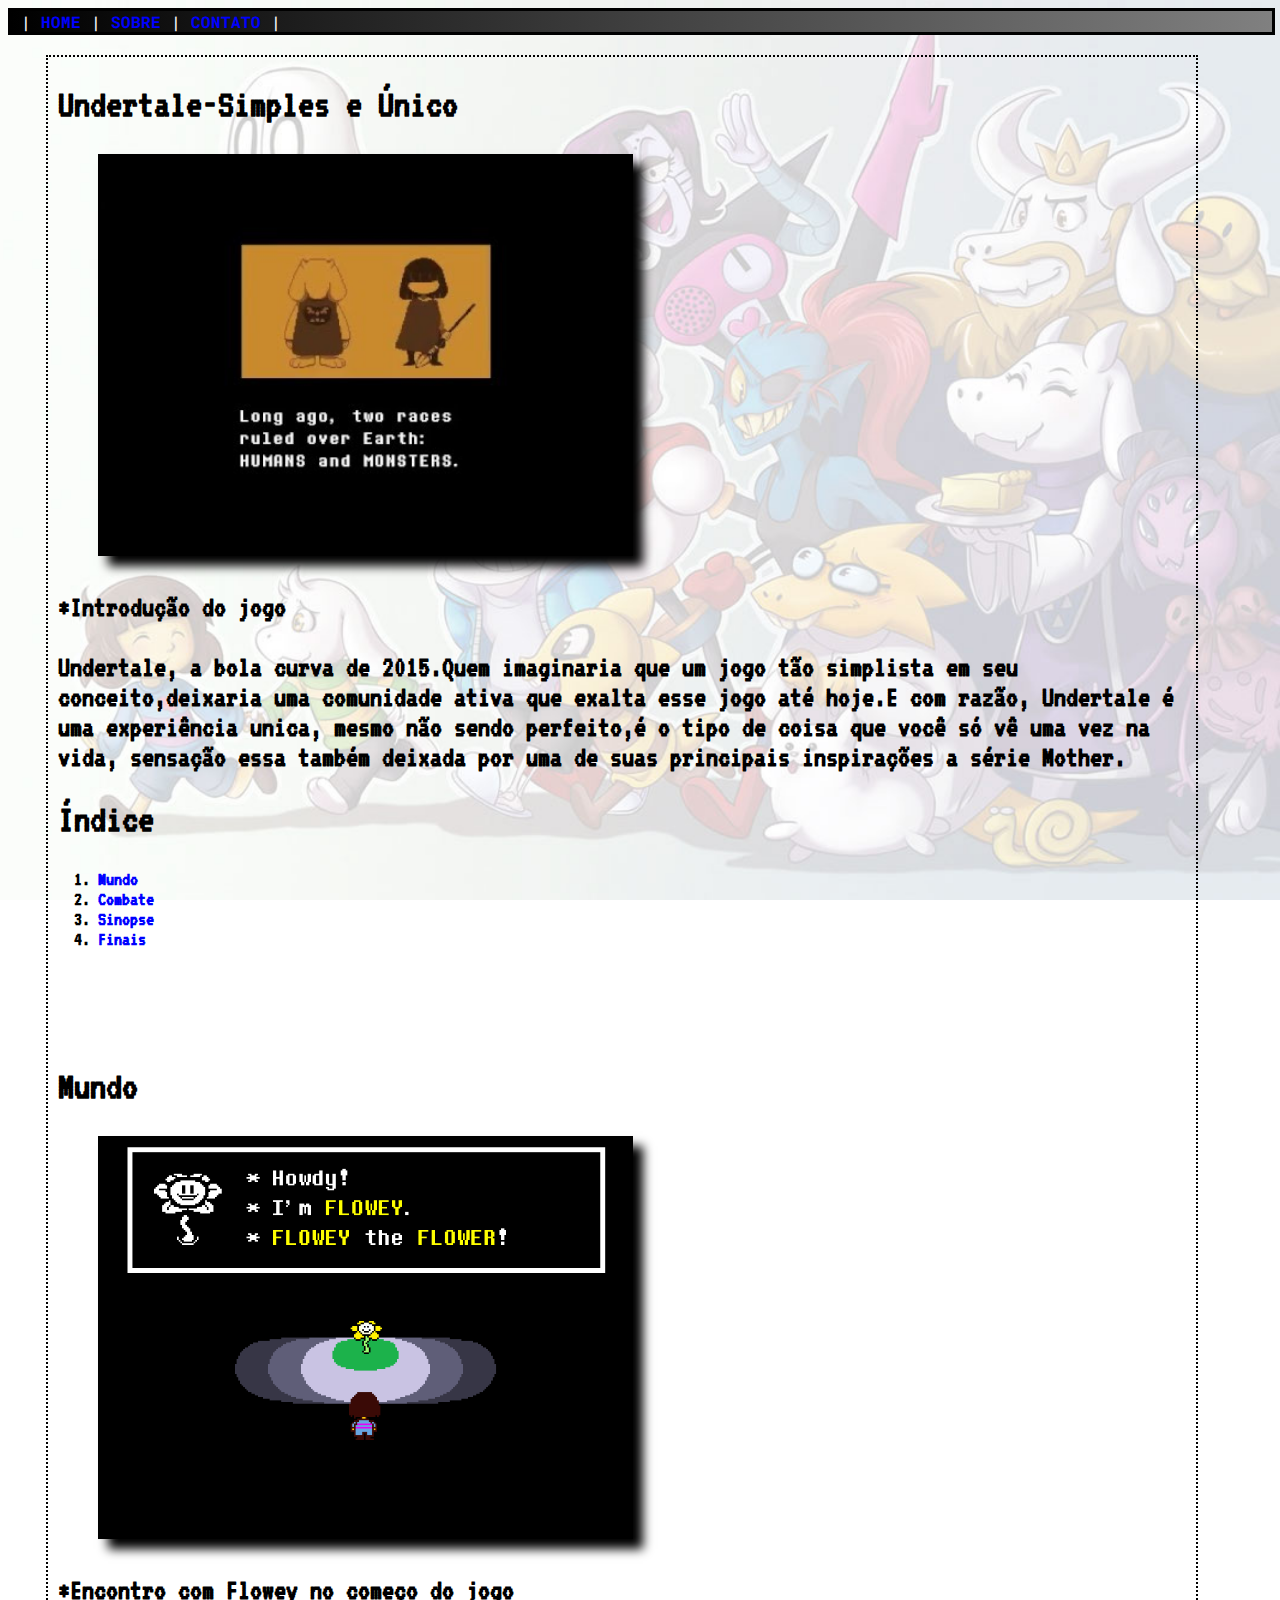
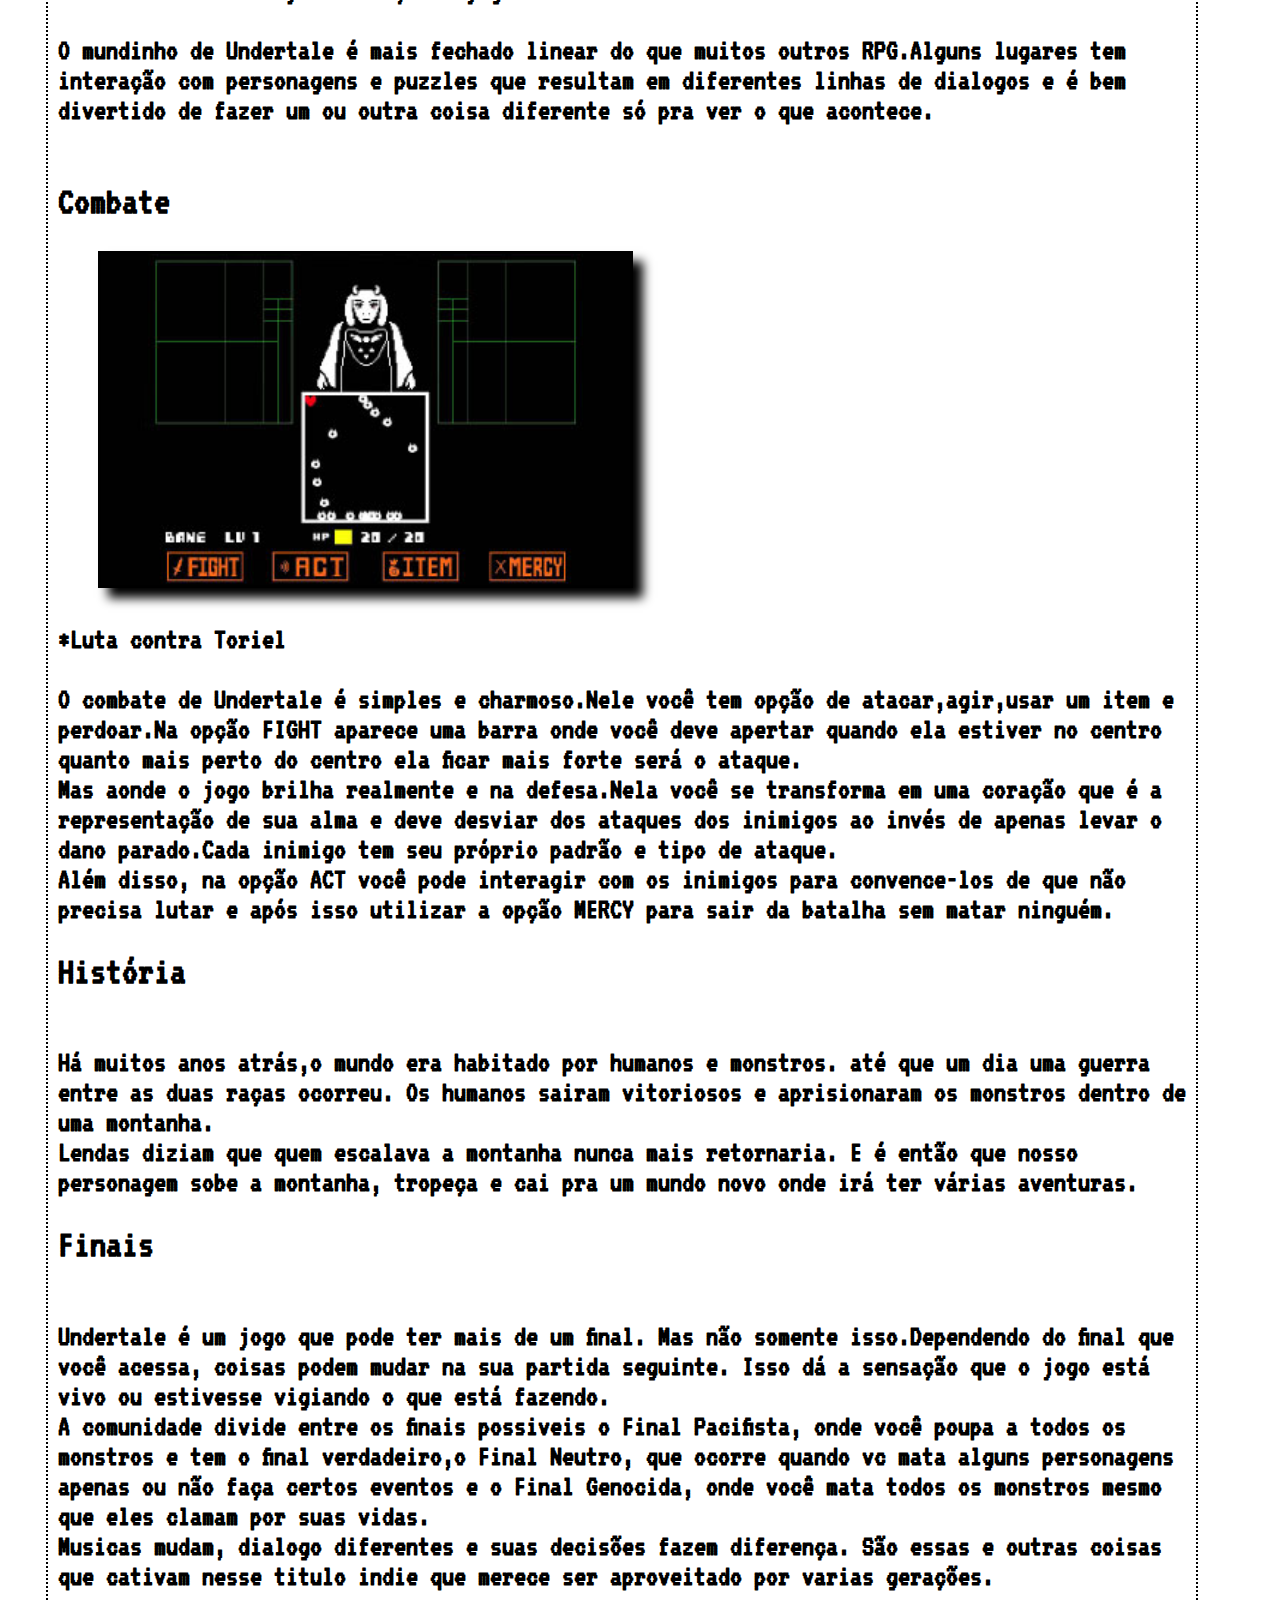
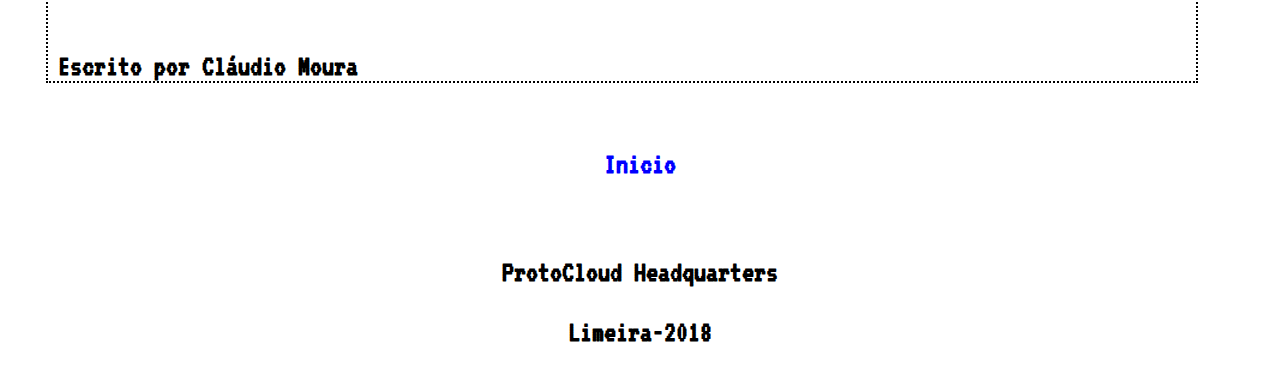
<file: ProtoCloud/undertale.html>
<!DOCTYPE html>
<html>
<head>
	<meta charset="utf-8">
	<meta name="viewport" content="width=device-width, initial-scale=1, maximum-scale=1.0">
	<title>Undertale</title>
	<link rel="stylesheet" type="text/css" href="font.css">
	<link href="https://fonts.googleapis.com/css?family=VT323" rel="stylesheet">
	<link href="https://fonts.googleapis.com/css?family=Roboto+Mono" rel="stylesheet">
</head>
<body background="imagens/_undertaleback.jpg">
	<div id="menu">
		|&nbsp<a href="index.html">HOME</a>&nbsp|
		<a href="sobre.html">SOBRE</a>&nbsp|
		<a href="Contato.html">CONTATO</a>&nbsp|
	</div>

	<div id="layout">
	<a name="Begin"><h1>Undertale-Simples e Único</h1></a>

		<figure class="foto">
		<img src="imagens/_undertaleintro.jpg"><br>
		</figure>
		<small>*Introdução do jogo</small>

		<br><br>

		Undertale, a bola curva de 2015.Quem imaginaria que um jogo tão simplista em seu conceito,deixaria uma comunidade ativa que exalta esse jogo até hoje.E com razão, Undertale é uma experiência unica, mesmo não sendo perfeito,é o tipo de coisa que você só vê uma vez na vida, sensação essa também deixada por uma de suas principais inspirações a série Mother.

		<h1>Índice</h1>
		
		<ol>
			<li><a href="#l1">Mundo</a></li>
			<li><a href="#l2">Combate</a></li>
			<li><a href="#l3">Sinopse</a></li>
			<li><a href="#l4">Finais</a></li>
		</ol>

 		<br><br>
 		
 		<a name="l1"></a><h1>Mundo</h1></a>

 		<figure class="foto">
		<img src="imagens/_undertalegameplay.png" id="imag"><br>
		</figure>
		<small>*Encontro com Flowey no começo do jogo</small>		

 	<br><br>
 		O mundinho de Undertale é mais fechado linear do que muitos outros RPG.Alguns lugares tem interação com personagens e puzzles que resultam em diferentes linhas de dialogos e é bem divertido de fazer um ou outra coisa diferente só pra ver o que acontece.
 	<br><br>

 		<a name="l2"><h1>Combate</h1></a>

		<figure class="foto">
		<img src="imagens/_undertalecombate.jpg"><br>
		</figure>
		<small>*Luta contra Toriel</small>

		<br><br>

		O combate de Undertale é simples e charmoso.Nele você tem opção de atacar,agir,usar um item e perdoar.Na opção FIGHT aparece uma barra onde você deve apertar quando ela estiver no centro quanto mais perto do centro ela ficar mais forte será o ataque.<br>
		Mas aonde o jogo brilha realmente e na defesa.Nela você se transforma em uma coração que é a representação de sua alma e deve desviar dos ataques dos inimigos ao invés de apenas levar o dano parado.Cada inimigo tem seu próprio padrão e tipo de ataque.<br>
		Além disso, na opção ACT você pode interagir com os inimigos para convence-los de que não precisa lutar e após isso utilizar a opção MERCY para sair da batalha sem matar ninguém.

		<a name="l3"><h1>História</h1><br></a>

		Há muitos anos atrás,o mundo era habitado por humanos e monstros. até que um dia uma guerra entre as duas raças ocorreu. Os humanos sairam vitoriosos e aprisionaram os monstros dentro de uma montanha.<br>
 		Lendas diziam que quem escalava a montanha nunca mais retornaria. E é então que nosso personagem sobe a montanha, tropeça e cai pra um mundo novo onde irá ter várias aventuras.<br>

		<a name="l4"><h1>Finais</h1></a>
	<br>

		Undertale é um jogo que pode ter mais de um final. Mas não somente isso.Dependendo do final que você acessa, coisas podem mudar na sua partida seguinte. Isso dá a sensação que o jogo está vivo ou estivesse vigiando o que está fazendo.<br>
		A comunidade divide entre os finais possiveis o Final Pacifista, onde você poupa a todos os monstros e tem o final verdadeiro,o Final Neutro, que ocorre quando vc mata alguns personagens apenas ou não faça certos eventos e o Final Genocida, onde você mata todos os monstros mesmo que eles clamam por suas vidas.<br>
		Musicas mudam, dialogo diferentes e suas decisões fazem diferença. São essas e outras coisas que cativam nesse titulo indie que merece ser aproveitado por varias gerações.

		<br><br><br>
		Escrito por Cláudio Moura
		
	</div>
	<br><br>
	<a href="#Begin"><p align ="center">Inicio</p></a>
	<br>
<footer contenteditable>
	<p align ="center"><b>ProtoCloud Headquarters</b><p>
	<p align ="center"><b>Limeira-2018</b></p>
</footer>
</html>
</file>
<file: ProtoCloud/font.css>
body{ 
	background-position:center;
	background-attachment:fixed;
	background-repeat:no-repeat;
	background-size:cover;
	
}

h1{
	font-size:40px;
	font-weight:bold;
}

label{
	font-family: 'VT323', monospace;
	font-size:30px;
	font-weight:bold;
	width:80%;
	margin-right:15%;
	margin-left:15%;

}
p{
	font-family: 'VT323', monospace;
	font-size:30px;
	font-weight:bold;
}

small{
	font-size:100%;
}

#menu{
	width:99%;
	height:20%;

	margin-right:11%;
	padding-left:10px;

	color:white;
	font-weight:bolder;

	border-color:black;
	border-width:3px;
	border-style:solid;

	background-image:linear-gradient(to right,black,gray);
	margin-bottom:20px;
	font-size:100%;
	font-family: 'Roboto Mono', monospace;
	}

/*Layout Principal*/

#layout{
	width:90%;
	height:80%;

	border-color:black;
	border-width:2px;
	border-style:dotted;

	margin-left: 3%;
	margin-right:6%;
	padding-left:10px;

	font-family: 'VT323', monospace;
	font-size:30px;
	font-weight:bold;

		animation-name: animacao1;
			animation-duration:1s;
			animation-iteration-count:1;
	}
		@keyframes animacao1 { 
 			0% { 
  				transform:rotate(0deg);
 				} 

 			100% { 
  				transform:rotate(360deg); 
			 }
		}


figure.foto img{
	width:50%;
	height:50%;
	min-width:100px;
	min-height:50px;

	border-color:black;
	border-width:3px;
	border-style:solid;

	margin-right:10px;
	box-shadow:10px 10px 10px black;
	z-index:2;
}

li{
	font-size:20px;
	font-family: 'VT323', monospace;

}


/*Links*/
	a:link {
	text-decoration:none;
	font-size:100%;
	color:blue;
}

	a:visited {
  	text-decoration:none;
  	color:blue;  
}

	a:hover {
  	font-size: 100%;
  	text-decoration:none;
  	color:#cbcf00;
  	font-weight:bold;  
}

	a:active {
  	text-decoration:none;
  	color:red;
}
/*Fim Links*/

/*Transição*/

	#htr{
			width:40%;
			height:90%;
			
			position:absolute;
			z-index:1;
			bottom:0px;
			margin-left:5%;
			
			font-size:100%;
			font-weight:lighter;
			color:white;

			border-radius:15px;
			
			padding-top:15px;
			padding-left:15px;
			padding-right:15px;
			padding-bottom:15px;

			transition-property: width,opacity;
    		transition-duration: 1s;
    		transition-timing-function: linear;

			opacity:0;
			overflow:auto;
		}

		#htr:hover{
			width:80%;
			height:90%;
			opacity:1;
		}

		#fig{
			position:relative;
			z-index:2;
		}

/*Fim Transição*/

/*Formulários*/
#form{
	border-color:black;
	border-style:dotted;
	border-width:2px;
	width:50%;
	height:80%;

	background-color:white;
	margin-bottom: 20px;
	margin-top: 20px;
}


.texto{
			width: 80%;
			margin-left:10%;
			margin-right:10%;

			height: 20px;
            background-color:linear-gradient(to right,gray,white);
            border-radius: 10px;
		}                

		.texto:hover {
			background-color: gray;
			border-color: green;
		}

		.texto:focus {
			background-color: white;
			border-color: green;
		}

/*Botões*/
input.button{
			background-color: #e50000;
			border-bottom: 5px solid #e50000;
			border-right: 5px solid #e50000;
			border-top: 5px solid #b20000;
			border-left: 5px solid #b20000;
			width: 45%;
			color:black;
			padding: 10px 0px 10px 0px;
			border-radius: 5px;
			font-size: 15px;
			text-shadow: 1px 1px gray;
}

input.button:hover {
	background-color: #e50000;
	border-bottom: 5px solid #e50000;
	border-right: 5px solid #e50000;
	border-top: 5px solid #7f0000;
	border-left: 5px solid #7f0000;
		}

input.button:focus{
	background-color: #b20000;
	border-bottom: 5px solid #b20000;
	border-right: 5px solid #b20000;
	border-top: 5px solid #e50000;
	border-left: 5px solid #e50000;
		}

#push{
	margin-right:5%;
}
/*Media Queries*/
@media only screen and (max-width: 500px) {
        #menu{
        	width:94%;
          font-size:80%;
          padding-left:5%;
        }
        h1{
        	font-size:25px;
        }
        figure.foto img{
        	margin-bottom:10px;

        }
        #layout{
        		margin-top:10px;
        		font-size:15px;
        		margin-left: 0%;
        		margin-right:20%;
        }
        #form{
        	width:80%;
        }
        label{
        	font-size:100%;
        }

        p{
        	font-size:100%;
        	
        }
        #htr{
        	margin-left:0%;
        }
        #htr:hover{
			width:80%;
			height:90%;
			opacity:1;
		}

    }
/*Impressão*/
 @media print {
 	#menu{
 		display: none;
 	}
 	#layout{
 		border:none;
 	}
 	footer{
 		display:none;
 	}
 }
</file>
<file: ProtoCloud/configsadx.css>
div.sonic{
			background-color:blue;
			border-bottom-width:15px;
			border-bottom-color:red;
			border-bottom-style:solid; 
		}
		
		div.tails{
			background-color:orange;
			border-bottom-width:15px;
			border-bottom-color:white;
			border-bottom-style:solid;
		}
		
		div.knuckles{
			background-color:red;
			border-bottom-width:15px;
			border-bottom-color:green;
			border-bottom-style:solid;
		}

		div.amy{
			background-color:pink;
			border-bottom-width:15px;
			border-bottom-color:red;
			border-bottom-style:solid;
		}

		div.big{
			background-color:#9400dc;
			border-bottom-width:15px;
			border-bottom-color:#4B0082;
			border-bottom-style:solid;
		}

		div.e102{
			background-color:#696969;
			border-bottom-width:15px;
			border-bottom-color:red;
			border-bottom-style:solid;
		}
</file>
